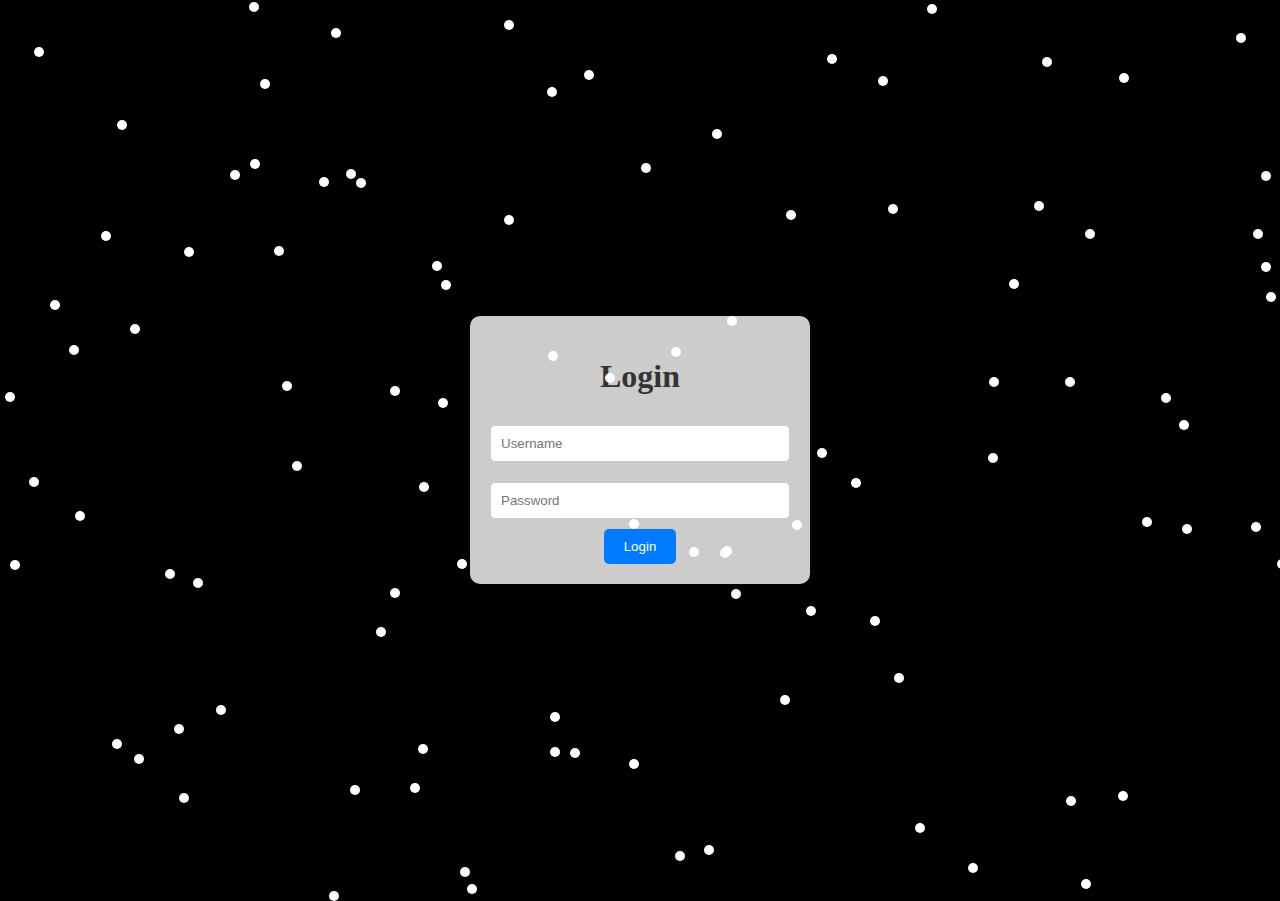
<file: index.html>
﻿<!doctype html>
<html>

<head>
	<meta charset="utf-8">
	<meta name="viewport"
		content="width=device-width,initial-scale=1,minimum-scale=1,maximum-scale=1,user-scalable=no" />
	<meta http-equiv="X-UA-Compatible" content="IE=edge, chrome=1" />
	<title>广西旅游景点评论可视化大屏</title>
	<link rel="stylesheet" href="layui/css/layui.css">
	<link rel="stylesheet" href="css/style.css">
	<script type="text/javascript" src="js/jquery-2.2.4.min.js"></script>
	<script src="js/echarts.min.js"></script>
	<script src="js/wordcount.min.js"></script>
	<!-- 引入广西地图 -->
	<script type="text/javascript" src="js/guangxi.js"></script>
	<script type="text/javascript" src="js/jsTool.js"></script>
	<script type="text/javascript" src="layui/layui.js"></script>
	<script src="js/js.cookie.min.js"></script>
	<style>
		.head {
			grid-template-columns: 1fr 5fr 1fr;
			background-image: url(./images/4.png);
			background-size: 100%;
			background-repeat: no-repeat; 
		}
	</style>
	<script>
		function delay() {
			return new Promise(resolve => setTimeout(resolve, ms));
		}
		// 第一个 script 标签内的代码
		async function fetchData(fun) {
			try {
				// localStorage读取 access_token
				var access_token = localStorage.getItem('access_token');
				// 如果没有access_token则跳转到登录页面
				if (access_token == null) {
					// 页面变为空白
					document.body.innerHTML = '';
					window.location.href = 'login.html';
					return; // 在跳转后终止函数执行
				}

				const res = await ajaxPromise('/protected', {}, 'POST', { 'Authorization': 'Bearer ' + access_token });
				console.log(res);
				document.querySelector('#outLogin').innerHTML = res.logged_in_as;

				// 创建退出按钮
				const logoutButton = document.createElement('i');
				logoutButton.title = '退出';
				logoutButton.className = 'layui-icon layui-icon-logout';
				// 鼠标悬停 更改鼠标样式
				logoutButton.style.cursor = 'pointer';
				logoutButton.style.display = 'block';
				logoutButton.style.fontSize = '20px';
				// 鼠标悬停 更改颜色 红色
				logoutButton.onmouseover = () => {
					logoutButton.style.color = 'red';
				}
				// 鼠标移出 更改颜色 白色
				logoutButton.onmouseout = () => {
					logoutButton.style.color = 'white';
				}
				logoutButton.addEventListener('click', () => {
					if (!confirm('确定要退出吗？')) {
						return;
					}
					ajaxPromise('/logout', {}, 'POST', { 'Authorization': 'Bearer ' + access_token }).then((res) => {
						localStorage.removeItem('access_token'); // 清除本地存储的 access_token
						window.location.href = 'login.html'; // 跳转到登录页面
					}).catch((err) => {
						console.error(err);
					});
					// 在点击退出按钮时执行退出操作，比如清除登录信息等
					// 这里只是一个示例，你需要根据你的需求来实现退出功能
				});

				// 将退出按钮添加到页面中
				document.querySelector('#outLogin').appendChild(logoutButton);
				fun()
			} catch (err) {
				if (err?.responseJSON?.msg == void 0) {
					console.error(err);
					if (err?.status == 0) {
						// 页面变为空白
						document.body.innerHTML = '';
						// 重新跳转到登录页面
						window.location.href = 'login.html';
						return;
					}
					return;
				}
				// 页面变为空白
				document.body.innerHTML = '';
				console.error(err);
				localStorage.removeItem('access_token');
				// 重新跳转到登录页面
				window.location.href = 'login.html';
				alert(err?.responseJSON?.msg);
			}
		}
	</script>
</head>

<body>
	<div class="head">
		<div class="no-bg"></div>
		<div class="no-bg">
			<h1>广西旅游景点评论可视化</h1>
		</div>
		<div class="head_left no-bg">
			<div class="time" id="showTime">2099/9/29 19:00:00</div>
			<div id="outLogin" style="font-size: 14px;"></div>
		</div>
	</div>
	<div class="wrapper">
		<div class="container-fluid">
			<div class="row fill-h">
				<div class="col-lg-3 fill-h">
					<div class="xpanel-wrapper xpanel-wrapper-1-2">
						<div class="xpanel no-padding no-bg">
							<!-- <div class="tit">模块标题</div> -->
							<div class="fill-h" id="id1"></div>
							<div class="fill-h" id="id2"></div>
							<div id="switch">
								<div class="layui-form">
									<input type="checkbox" name="agreement" title="好评|差评" lay-skin="switch"
										lay-filter="word-checkbox-filter" checked>
								</div>
							</div>
						</div>
					</div>
					<div class="xpanel-wrapper xpanel-wrapper-1-2">
						<div class="xpanel no-padding no-bg">
							<div class="fill-h" id="id_tmp">
							
								
							</div>
						</div>
					</div>
				</div>
				<div class="col-lg-6 fill-h">
					<div class="xpanel-wrapper xpanel-wrapper-3-2 mapc">
						<div class="xpanel no-padding no-bg">
							<div class="fill-h" id="id3"></div>
						</div>
					</div>
					<div class="xpanel-wrapper xpanel-wrapper-3-1">
						<div class="xpanel no-padding no-bg">
							<div class="fill-h" id="time_line"></div>
							<div id="divchoic" style="color: white;">
								<div class="layui-form ">
									<select lay-filter="timeline-select-filter">
										<option value="y">年</option>
										<option value="m">月</option>
										<option value="w">周</option>
										<option value="d">天</option>
									</select>
								</div>
							</div>
						</div>
					</div>
				</div>
				<div class="col-lg-3 fill-h">
					<div class="xpanel-wrapper xpanel-wrapper-2-3">
						<div class="xpanel">
							<div class="fill-h" id="id4"></div>
						</div>
					</div>
					<div class="xpanel-wrapper xpanel-wrapper-2-3">
						<div class="xpanel">
							<div class="fill-h" id="id5"></div>
						</div>
					</div>
					<div class="xpanel-wrapper xpanel-wrapper-2-3">
						<div class="xpanel">
							<div class="fill-h" id="id6"></div>
						</div>
					</div>
				</div>
			</div>
		</div>
	</div>
	<script>


		var t = null;
		t = setTimeout(time, 1000);//開始运行
		function time() {
			clearTimeout(t);//清除定时器
			dt = new Date();
			var y = dt.getFullYear();
			var mt = dt.getMonth() + 1;
			var day = dt.getDate();
			var h = dt.getHours();//获取时
			var m = dt.getMinutes();//获取分
			var s = dt.getSeconds();//获取秒
			document.getElementById("showTime").innerHTML = y + "/" + addZero(mt) + "/" + addZero(day) + " " + addZero(h) + ":" + addZero(m) + ":" + addZero(s) + "";
			t = setTimeout(time, 1000); //设定定时器，循环运行     
		}

		const main = () => {
			layui.use(() => {
				var form = layui.form;
				var layer = layui.layer;
				// select 事件
				form.on('select(timeline-select-filter)', function (data) {
					var elem = data.elem; // 获得 select 原始 DOM 对象
					var value = data.value; // 获得被选中的值
					// 过期时间   1/24 为 1小时 ....
					Cookies.set('choic_cookie', value, { expires: 1 });
					getTimeLine();
				});
				// checkbox 事件
				form.on('switch(word-checkbox-filter)', function (data) {
					var elem = data.elem; // 获得 select 原始 DOM 对象
					var value = data.value; // 获得被选中的值
					var checked = data.elem.checked;
					console.log(checked);


					if (checked) {
						$('#id1').show();
						$('#id2').hide();
						let chartInstance = $('#id1').attr('_echarts_instance_')
						echarts.getInstanceById(chartInstance).resize()
					} else {
						$('#id1').hide();
						$('#id2').show();
						let chartInstance = $('#id2').attr('_echarts_instance_')
						echarts.getInstanceById(chartInstance).resize()
					}
				});
				// 获取 choic_cookie 的值
				var choic_cookie = Cookies.get('choic_cookie');
				var switchWord_cookie = Cookies.get('switchWord_cookie');
				if (choic_cookie == void 0) {
					choic_cookie = 'y';
				}
				// 设置 select 的选中项为 choic_cookie 的值
				$('select[lay-filter="timeline-select-filter"]').val(choic_cookie);
				// 使用 layui 的 form.render() 方法重新渲染表单
				layui.form.render('select');
				// goodOrbad
				// 设置隐藏
				$('#switch').hide();
				$('#divchoic').hide();

				$('#id2').hide();
				// 当移入到 id1 时显示 移出时隐藏 淡入淡出 并且 悬浮在switch不要隐藏

				// 当鼠标移入 #id1 或 #switch 时不隐藏 #switch 元素
				$('#id1,#id2, #switch').on('mouseover', () => {
					$('#switch').stop().fadeIn(500);
				});

				// 当鼠标移出 #id1 或 #switch 时隐藏 #switch 元素
				$('#id1,#id2, #switch').on('mouseout', () => {
					$('#switch').stop().fadeOut(500);
				});

				// 当鼠标移入 #time_line 或 #divchoic 时不隐藏 #divchoic 元素
				$('#time_line, #divchoic').on('mouseover', () => {
					$('#divchoic').stop().fadeIn(500);
				});

				// 当鼠标移出 #time_line 或 #divchoic 时隐藏 #divchoic 元素
				$('#time_line, #divchoic').on('mouseout', () => {
					$('#divchoic').stop().fadeOut(500);
				});






				// // 创建图表管理器实例
				// const chartManager = new ChartManager();

				// 获取词频统计数据
				const getMaplist = async () => {
					let elementStr = 'id3';

					let tmp_lay = createLoadingOverlay(elementStr);
					let loadingOverlay = tmp_lay[0], funResize = tmp_lay[1]
					ajaxPromise('/getCommentCount', {}, 'POST')
						.then((datas) => {
							// console.log(datas);
							guangxiMap(elementStr, datas);
						})
						.catch((err) => {
							console.error(err);
						}).finally(() => {
							removeLoadingOverlay(loadingOverlay, funResize);
						})
				}
				getMaplist();

				const guangxiMap = (elementStr, datas) => {
					// 注册地图
					echarts.registerMap('guangxi', {});

					let guangxiCharts = echarts.init(document.getElementById(elementStr));
					chartManager.addChart(guangxiCharts);

					// 配置图表
					let option = {
						title: {
							text: '广西地图',
							// subtext: '广西地图示例',
							textStyle: {
								color: 'white' // 设置标题颜色为白色
							},
							left: 'center'
						},
						roam: true, // 启用缩放和拖拽功能
						tooltip: {
							trigger: 'item'
						},
						grid: { // 设置地图的默认大小
							width: '10%', // 地图宽度占父容器宽度的百分比
							height: '80%', // 地图高度占父容器高度的百分比
							left: '10%', // 地图相对于父容器左边距的百分比
							top: '10%' // 地图相对于父容器顶部边距的百分比
						},
						visualMap: {
							min: 0,
							max: 50000,
							left: 'left',
							top: 'bottom',
							// text: ['高', '低'], // 文本，默认为数值文本
							textStyle: {
								color: 'white' // 设置图例颜色为白色
							},
							calculable: true
						},
						series: [
							{
								name: '广西',
								type: 'map',
								mapType: 'guangxi', // 自定义扩展图表类型
								label: {
									"show": true,
									"margin": 8
								},
								map: "广西",
								data: datas,
								// 自定义名称映射
								nameMap: {
									// '城市名': '显示的名称'
								}
							}
						]
					};

					// 使用刚指定的配置项和数据显示图表。
					guangxiCharts.setOption(option);
					// 移除事件
					guangxiCharts.off('click');

					// 点击事件
					guangxiCharts.on('click', (params) => {
						// console.log(`点击了【${params.name}】`)
						// 从新窗口打开indexCity.html
						window.open(`indexCity.html?city=${params.name}`, '_blank');
					})
				}
				// guangxiMap("id3",[])

				// 获取词云图数据 
				const getWordCloud = async (num, city = void 0) => {

					let elementStr1 = 'id1';
					let elementStr2 = 'id2';
					let tmp_lay1 = createLoadingOverlay(elementStr1);
					let tmp_lay2 = createLoadingOverlay(elementStr2);
					let loadingOverlay1 = tmp_lay1[0], funResize1 = tmp_lay1[1]
					let loadingOverlay2 = tmp_lay2[0], funResize2 = tmp_lay2[1]
					let params = {
						'maxNum': num,
						'city': city
					}
					params = delete_params(params);
					ajaxPromise('/getWordCloud', params, 'POST').then((datas) => {

						// console.log(datas);
						let image_base64 = datas['img']
						// 创建图片
						let maskImage = new Image()
						maskImage.src = image_base64
						// 在图片加载完成后执行后续操作
						maskImage.onload = () => {
							// 获取xpanel的宽高
							let xpanel = document.getElementsByClassName('xpanel-wrapper-1-2')[0];
							let xpanelWidth = xpanel.offsetWidth;
							let xpanelHeight = xpanel.offsetHeight;
							// console.log(xpanelWidth, xpanelHeight);

							// 设置图片宽高
							maskImage.width = xpanelWidth;
							maskImage.height = xpanelHeight;

							// 打印图片像素
							// console.log(maskImage.width, maskImage.height);


							// 执行 wordCloud 函数
							draw_wordCloud('好评词云图', elementStr1, datas['good'], maskImage);
							draw_wordCloud('差评词云图', elementStr2, datas['bad'], maskImage);
						}
					}).catch((err) => {
						console.error(err);
					}).finally(() => {
						removeLoadingOverlay(loadingOverlay1, funResize1);
						removeLoadingOverlay(loadingOverlay2, funResize2);
					});
				}
				getWordCloud(100);


				// 绘制多列柱状图
				const getBar = async (city) => {
					let elementStr = 'id4';
					let tmp_lay = createLoadingOverlay(elementStr);
					let loadingOverlay = tmp_lay[0], funResize = tmp_lay[1]
					let params = {
						'city': city
					}
					params = delete_params(params);
					ajaxPromise('/getScores', params, 'POST').then((res) => {
						// console.log(res);
						draw_bar('广西旅游景点分数', elementStr, res['dimensions'], res['sources']);
					}).catch((err) => {
						console.error(err);
					}).finally(() => {
						removeLoadingOverlay(loadingOverlay, funResize);
					});
				}
				getBar()

				// 获取饼图数据
				const getPie = async (city = null) => {
					let elementStr = 'id5';

					let tmp_lay = createLoadingOverlay(elementStr);
					let loadingOverlay = tmp_lay[0], funResize = tmp_lay[1]
					let params = {
						'city': city
					}
					params = delete_params(params);
					ajaxPromise('/getPie_sentiment', params, 'POST').then((res) => {
						// console.log(res);
						draw_pie('广西旅游景点情感分布', elementStr, res);
					}).catch((err) => {
						console.error(err);
					}).finally(() => {
						removeLoadingOverlay(loadingOverlay, funResize);
					});
				}
				getPie()




				// 关系图
				const getRelation = async (city = null, num = 9) => {
					let elementStr = 'id6';

					let tmp_lay = createLoadingOverlay(elementStr);
					let loadingOverlay = tmp_lay[0], funResize = tmp_lay[1]
					let params = {
						'city': city,
						'num': num
					}
					params = delete_params(params);
					ajaxPromise('/getRelation', params, 'POST').then((res) => {
						// console.log(res);
						draw_relation('广西旅游景点评论关系图', elementStr, res, num);
					}).catch((err) => {
						console.error(err);
					}).finally(() => {
						removeLoadingOverlay(loadingOverlay, funResize);
					});
				}
				getRelation()

				// 时间序列图
				const getTimeLine = async (city = null) => {
					let period = $('select[lay-filter="timeline-select-filter"]').val();
					let elementStr = 'time_line';
					$('#' + elementStr).empty();
					// 清除属性  除了 class 和id 不清除
					$('#' + elementStr).removeAttr('style').removeAttr('_echarts_instance_');

					let tmp_lay = createLoadingOverlay(elementStr);
					let loadingOverlay = tmp_lay[0], funResize = tmp_lay[1]
					let params = {
						'city': city,
						'period': period // y:年 m:月 w:周 d:日
					}
					params = delete_params(params);
					ajaxPromise('/getTimeLine', params, 'POST').then((res) => {
						// console.log(res);
						draw_timeLine('广西旅游景点评论时间序列图', elementStr, res, period);
					}).catch((err) => {
						console.error(err);
					}).finally(() => {
						removeLoadingOverlay(loadingOverlay, funResize);
					});
				}
				getTimeLine()

				// 正负面柱形图
				const getBarSentiment = async (city = null) => {
					let elementStr = 'id_tmp';

					let tmp_lay = createLoadingOverlay(elementStr);
					let loadingOverlay = tmp_lay[0], funResize = tmp_lay[1]
					let params = {
						'city': city
					}
					params = delete_params(params);
					ajaxPromise('/getBarSentiment', params, 'POST').then((res) => {
						// console.log(res);
						draw_barSentiment('广西旅游景点评论正负面柱形图', elementStr, res);
					}).catch((err) => {
						console.error(err);
					}).finally(() => {
						removeLoadingOverlay(loadingOverlay, funResize);
					});
				}
				getBarSentiment() 

				
			});


		}





		// 调用fetchData函数来执行异步操作
		fetchData(main);


		$(() => {
			$(window).load(() => {




			});
		})




		function getTest() {
			$.ajax({
				type: 'GET',
				url: urlTitle + '/testGet',
				dataType: 'json',
				data: { 'name': 'get' },
				success: function (res) {
					console.log(res)
				},
				error: function (err) {
					console.log('error\n' + err)
				}
			})
		}
		// getTest()
	</script>
</body>

</html>
</file>
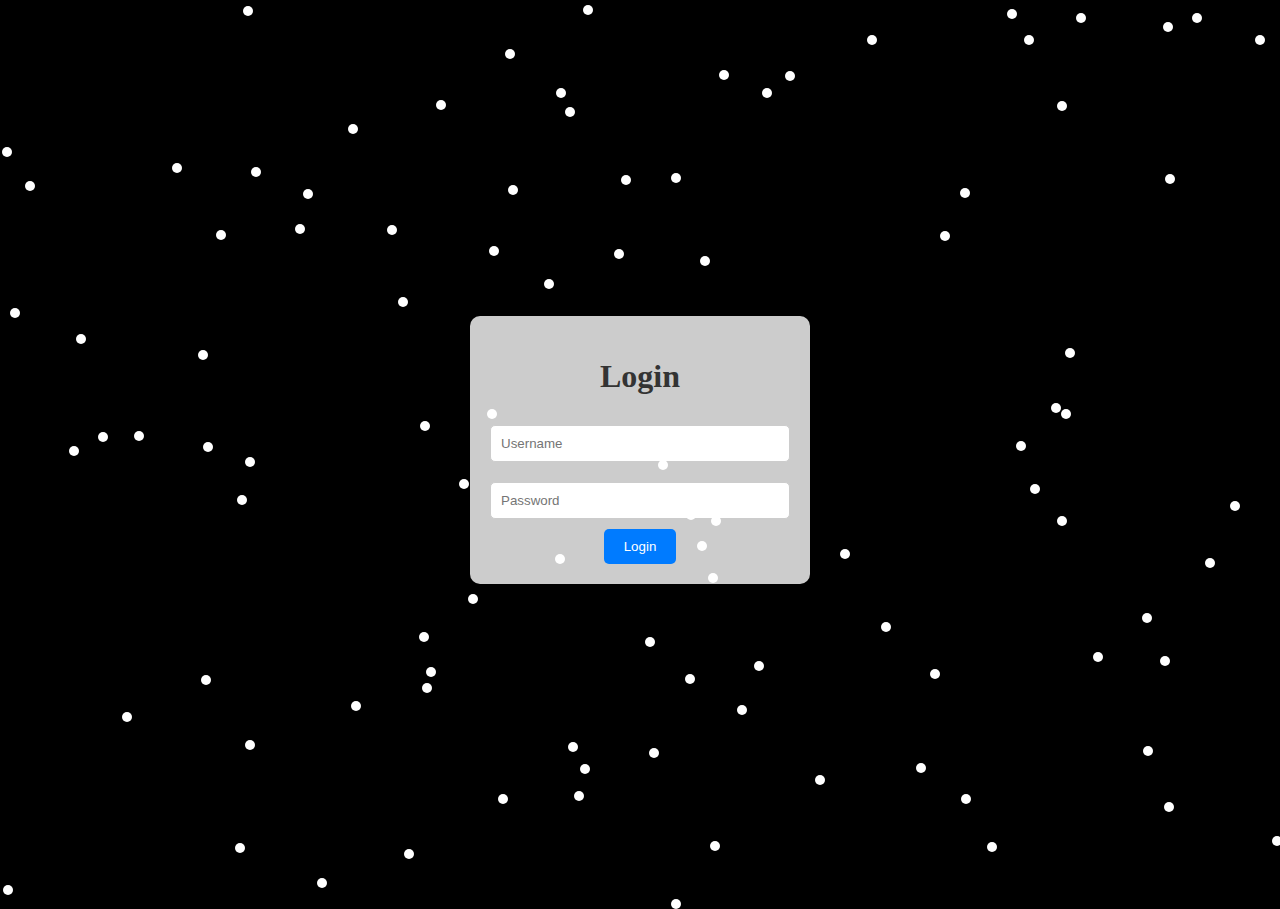
<file: indexCity.html>
﻿<!doctype html>
<html>

<head>
	<meta charset="utf-8">
	<meta name="viewport"
		content="width=device-width,initial-scale=1,minimum-scale=1,maximum-scale=1,user-scalable=no" />
	<meta http-equiv="X-UA-Compatible" content="IE=edge, chrome=1" />
	<title></title>
	<link rel="stylesheet" href="layui/css/layui.css">
	<link rel="stylesheet" href="css/style.css">
	<script type="text/javascript" src="js/jquery-2.2.4.min.js"></script>
	<script src="js/echarts.min.js"></script>
	<script src="js/wordcount.min.js"></script>
	<!-- 引入广西地图 -->
	<script type="text/javascript" src="js/guangxi.js"></script>
	<script type="text/javascript" src="js/jsTool.js"></script>
	<script type="text/javascript" src="layui/layui.js"></script>
	<script src="js/js.cookie.min.js"></script>
	<style>
		.head {
			/* display: grid; */
			grid-template-columns: 1fr 5fr 1fr;
			background-image: url(./images/2.png);
			background-size: 100%;
			background-repeat: no-repeat; 
		}
	</style>
</head>

<body>
	<div class="head">
		<div class="no-bg"></div>
		<div class="no-bg">
			<h1>XXX旅游景点评论可视化</h1>
		</div>
		<div class="head_left no-bg">
			<div class="time" id="showTime">2099/9/29 19:00:00</div>
			<div id="outLogin" style="font-size: 14px;"></div>
		</div>
	</div>
	<div class="wrapper">
		<div class="container-fluid">
			<div class="row fill-h">
				<div class="col-lg-3 fill-h">
					<div class="xpanel-wrapper xpanel-wrapper-1-2">
						<div class="xpanel no-padding no-bg">
							<!-- <div class="tit">模块标题</div> -->
							<div class="fill-h" id="id1"></div>
							<div class="fill-h" id="id2"></div>
							<div id="switch">
								<div class="layui-form">
									<input type="checkbox" name="agreement" title="好评|差评" lay-skin="switch"
										lay-filter="word-checkbox-filter" checked>
								</div>
							</div>
						</div>
					</div>
					<div class="xpanel-wrapper xpanel-wrapper-1-2">
						<div class="xpanel no-padding no-bg">
							<div class="fill-h" id="id_tmp">

							</div>
						</div>
					</div>
				</div>
				<div class="col-lg-6 fill-h ">
					<div class="xpanel-wrapper xpanel-wrapper-3-2">
						<div style="display: grid; grid-template-columns: 5fr 2.3fr;gap: 20px;height: 100%;"
							class="mapc">

							<div class="xpanel no-padding no-bg">
								<div class="fill-h" id="hot_word"></div>
							</div>
							<div class="xpanel no-padding no-bg" style="overflow: hidden;">
								<div class="fill-h" id="idpx">

									<div class="yqlist">
										<ul class="clearfix">
											<li>
												<div class="yq"></div>
												<span></span>
											</li>
											<li>
												<div class="yq"></div>
												<span></span>
											</li>
											<li>
												<div class="yq"></div>
												<span></span>
											</li>
											<li>
												<div class="yq"></div>
												<span></span>
											</li>
											<li>
												<div class="yq"></div>
												<span></span>
											</li>
											<li>
												<div class="yq"></div>
												<span></span>
											</li>
										</ul>
									</div>


								</div>
							</div>
						</div>
					</div>
					<div class="xpanel-wrapper xpanel-wrapper-3-1">
						<div class="xpanel no-padding no-bg">
							<div class="fill-h" id="time_line"></div>
							<div id="divchoic" style="color: white;">
								<div class="layui-form ">
									<select lay-filter="timeline-select-filter">
										<option value="y">年</option>
										<option value="m">月</option>
										<option value="w">周</option>
										<option value="d">天</option>
									</select>
								</div>
							</div>
						</div>
					</div>
				</div>
				<div class="col-lg-3 fill-h">
					<div class="xpanel-wrapper xpanel-wrapper-2-3">
						<div class="xpanel">
							<div class="fill-h" id="id4"></div>
						</div>
					</div>
					<div class="xpanel-wrapper xpanel-wrapper-2-3">
						<div class="xpanel">
							<div class="fill-h" id="id5"></div>
						</div>
					</div>
					<div class="xpanel-wrapper xpanel-wrapper-2-3">
						<div class="xpanel">
							<div class="fill-h" id="id6"></div>
						</div>
					</div>
				</div>
			</div>
		</div>
	</div>

	<script>
		checkCity = async () => {
			// let isCity = false;
			p_city = getUrlParameter('city');

			if (localStorage.getItem('access_token') == null) {
				// 页面变为空白
				document.body.innerHTML = '';
				window.location.href = 'login.html';
				return await false;
			}
			if (p_city === null || p_city === void 0 || p_city.trim() === '') {
				return await false;
			} else {
				let h1Title = $('div.head h1').text().replace('XXX', p_city)
				$('div.head h1').text(h1Title)
				$('title').text(h1Title);
			}
			return await true;
		}
		var p_city = ''
		function delay(ms) {

			return new Promise(resolve => setTimeout(resolve, ms));
		}
		// 第一个 script 标签内的代码
		async function fetchData(fun) {
			try {
				// localStorage读取 access_token
				var access_token = localStorage.getItem('access_token');
				// 如果没有access_token则跳转到登录页面
				if (access_token == null) {
					// 页面变为空白
					document.body.innerHTML = '';
					window.location.href = 'login.html';
					return; // 在跳转后终止函数执行
				}

				const res = await ajaxPromise('/protected', {}, 'POST', { 'Authorization': 'Bearer ' + access_token });
				console.log(res);
				document.querySelector('#outLogin').innerHTML = res.logged_in_as;

				// 创建退出按钮
				const logoutButton = document.createElement('i');
				logoutButton.title = '退出';
				logoutButton.className = 'layui-icon layui-icon-logout';
				// 鼠标悬停 更改鼠标样式
				logoutButton.style.cursor = 'pointer';
				logoutButton.style.display = 'block';
				logoutButton.style.fontSize = '20px';
				// 鼠标悬停 更改颜色 红色
				logoutButton.onmouseover = () => {
					logoutButton.style.color = 'red';
				}
				// 鼠标移出 更改颜色 白色
				logoutButton.onmouseout = () => {
					logoutButton.style.color = 'white';
				}
				logoutButton.addEventListener('click', () => {
					if (!confirm('确定要退出吗？')) {
						return;
					}
					ajaxPromise('/logout', {}, 'POST', { 'Authorization': 'Bearer ' + access_token }).then((res) => {
						localStorage.removeItem('access_token'); // 清除本地存储的 access_token
						window.location.href = 'login.html'; // 跳转到登录页面
					}).catch((err) => {
						console.error(err);
					});
					// 在点击退出按钮时执行退出操作，比如清除登录信息等
					// 这里只是一个示例，你需要根据你的需求来实现退出功能
				});

				// 将退出按钮添加到页面中
				document.querySelector('#outLogin').appendChild(logoutButton);
				fun()
			} catch (err) {
				if (err?.responseJSON?.msg == void 0) {
					console.error(err);
					if (err?.status == 0) {
						// 页面变为空白
						document.body.innerHTML = '';
						// 重新跳转到登录页面
						window.location.href = 'login.html';
						return;
					}
					return;
				}
				// 页面变为空白
				document.body.innerHTML = '';
				console.error(err);
				localStorage.removeItem('access_token');
				// 重新跳转到登录页面
				window.location.href = 'login.html';
				alert(err?.responseJSON?.msg);
			}
		}
	</script>


	<script>




		$(() => {
			window.onload = () => {



				var t = null;
				t = setTimeout(time, 1000);//開始运行
				function time() {
					clearTimeout(t);//清除定时器
					dt = new Date();
					var y = dt.getFullYear();
					var mt = dt.getMonth() + 1;
					var day = dt.getDate();
					var h = dt.getHours();//获取时
					var m = dt.getMinutes();//获取分
					var s = dt.getSeconds();//获取秒
					document.getElementById("showTime").innerHTML = y + "/" + addZero(mt) + "/" + addZero(day) + " " + addZero(h) + ":" + addZero(m) + ":" + addZero(s) + "";
					t = setTimeout(time, 1000); //设定定时器，循环运行     
				}

				const random_yqlist = () => {
					// 生成随机数 并添加到页面
					let yqlist = document.querySelector('.yqlist');
					let yq = yqlist.querySelectorAll('.yq');
					let span = yqlist.querySelectorAll('span');
					for (let i = 0; i < yq.length; i++) {
						let num = Math.floor(Math.random() * 1000);
						yq[i].innerText = num;
					}

				}
				// 定义一个定时器
				const yqlist_timer = setInterval(random_yqlist, Math.floor(Math.random() * (500 - 200 + 1)));
				// 清除定时器
				const clear_yqlist_timer = () => {
					clearInterval(yqlist_timer);
				}

				const main = () => {
					layui.use(() => {
						var form = layui.form;
						var layer = layui.layer;
						// select 事件
						form.on('select(timeline-select-filter)', function (data) {
							var elem = data.elem; // 获得 select 原始 DOM 对象
							var value = data.value; // 获得被选中的值
							// 过期时间   1/24 为 1小时 ....
							Cookies.set('choic_cookie', value, { expires: 1 });
							getTimeLine(p_city);
						});
						// checkbox 事件
						form.on('switch(word-checkbox-filter)', function (data) {
							var elem = data.elem; // 获得 select 原始 DOM 对象
							var value = data.value; // 获得被选中的值
							var checked = data.elem.checked;
							console.log(checked);


							if (checked) {
								$('#id1').show();
								$('#id2').hide();
								let chartInstance = $('#id1').attr('_echarts_instance_')
								echarts.getInstanceById(chartInstance).resize()
							} else {
								$('#id1').hide();
								$('#id2').show();
								let chartInstance = $('#id2').attr('_echarts_instance_')
								echarts.getInstanceById(chartInstance).resize()
							}
						});
						// 获取 choic_cookie 的值
						var choic_cookie = Cookies.get('choic_cookie');
						var switchWord_cookie = Cookies.get('switchWord_cookie');
						if (choic_cookie == void 0) {
							choic_cookie = 'y';
						}
						// 设置 select 的选中项为 choic_cookie 的值
						$('select[lay-filter="timeline-select-filter"]').val(choic_cookie);
						// 使用 layui 的 form.render() 方法重新渲染表单
						layui.form.render('select');
						// goodOrbad
						// 设置隐藏
						$('#switch').hide();
						$('#divchoic').hide();

						$('#id2').hide();
						// 当移入到 id1 时显示 移出时隐藏 淡入淡出 并且 悬浮在switch不要隐藏

						// 当鼠标移入 #id1 或 #switch 时不隐藏 #switch 元素
						$('#id1,#id2, #switch').on('mouseover', () => {
							$('#switch').stop().fadeIn(500);
						});

						// 当鼠标移出 #id1 或 #switch 时隐藏 #switch 元素
						$('#id1,#id2, #switch').on('mouseout', () => {
							$('#switch').stop().fadeOut(500);
						});

						// 当鼠标移入 #time_line 或 #divchoic 时不隐藏 #divchoic 元素
						$('#time_line, #divchoic').on('mouseover', () => {
							$('#divchoic').stop().fadeIn(500);
						});

						// 当鼠标移出 #time_line 或 #divchoic 时隐藏 #divchoic 元素
						$('#time_line, #divchoic').on('mouseout', () => {
							$('#divchoic').stop().fadeOut(500);
						});

						// 创建图表管理器实例
						const chartManager = new ChartManager();

						// 获取词云图数据 
						const getWordCloud = async (num, city = void 0) => {

							let elementStr1 = 'id1';
							let elementStr2 = 'id2';
							let tmp_lay1 = createLoadingOverlay(elementStr1);
							let tmp_lay2 = createLoadingOverlay(elementStr2);
							let loadingOverlay1 = tmp_lay1[0], funResize1 = tmp_lay1[1]
							let loadingOverlay2 = tmp_lay2[0], funResize2 = tmp_lay2[1]
							let params = {
								'maxNum': num,
								'city': city
							}
							params = delete_params(params);
							ajaxPromise('/getWordCloud', params, 'POST').then((datas) => {

								// console.log(datas);
								let image_base64 = datas['img']
								// 创建图片
								let maskImage = new Image()
								maskImage.src = image_base64
								// 在图片加载完成后执行后续操作
								maskImage.onload = () => {
									// 获取xpanel的宽高
									let xpanel = document.getElementsByClassName('xpanel-wrapper-1-2')[0];
									let xpanelWidth = xpanel.offsetWidth;
									let xpanelHeight = xpanel.offsetHeight;
									// console.log(xpanelWidth, xpanelHeight);

									// 设置图片宽高
									maskImage.width = xpanelWidth;
									maskImage.height = xpanelHeight;

									// 打印图片像素
									// console.log(maskImage.width, maskImage.height);


									// 执行 wordCloud 函数
									draw_wordCloud('好评词云图', elementStr1, datas['good'], maskImage);
									draw_wordCloud('差评词云图', elementStr2, datas['bad'], maskImage);
								}
							}).catch((err) => {
								console.error(err);
							}).finally(() => {
								removeLoadingOverlay(loadingOverlay1, funResize1);
								removeLoadingOverlay(loadingOverlay2, funResize2);
							});
						}
						getWordCloud(100, p_city);


						// 绘制多列柱状图
						const getBar = async (city) => {
							let elementStr = 'id4';
							let tmp_lay = createLoadingOverlay(elementStr);
							let loadingOverlay = tmp_lay[0], funResize = tmp_lay[1]
							let params = {
								'city': city
							}
							params = delete_params(params);
							ajaxPromise('/getScores', params, 'POST').then((res) => {
								// console.log(res);
								draw_bar(city + '旅游景点分数', elementStr, res['dimensions'], res['sources']);
							}).catch((err) => {
								console.error(err);
							}).finally(() => {
								removeLoadingOverlay(loadingOverlay, funResize);
							});
						}
						getBar(p_city)

						// 获取饼图数据
						const getPie = async (city = null) => {
							let elementStr = 'id5';

							let tmp_lay = createLoadingOverlay(elementStr);
							let loadingOverlay = tmp_lay[0], funResize = tmp_lay[1]
							let params = {
								'city': city
							}
							params = delete_params(params);
							ajaxPromise('/getPie_sentiment', params, 'POST').then((res) => {
								// console.log(res);
								draw_pie(city + '旅游景点情感分布', elementStr, res);
							}).catch((err) => {
								console.error(err);
							}).finally(() => {
								removeLoadingOverlay(loadingOverlay, funResize);
							});
						}
						getPie(p_city)




						// 关系图
						const getRelation = async (city = null, num = 9) => {
							let elementStr = 'id6';

							let tmp_lay = createLoadingOverlay(elementStr);
							let loadingOverlay = tmp_lay[0], funResize = tmp_lay[1]
							let params = {
								'city': city,
								'num': num
							}
							params = delete_params(params);
							ajaxPromise('/getRelation', params, 'POST').then((res) => {
								// console.log(res);
								draw_relation(city + '旅游景点评论关系图', elementStr, res, num);
							}).catch((err) => {
								console.error(err);
							}).finally(() => {
								removeLoadingOverlay(loadingOverlay, funResize);
							});
						}
						getRelation(p_city)

						// 时间序列图
						const getTimeLine = async (city = null) => {
							let period = $('select[lay-filter="timeline-select-filter"]').val();
							let elementStr = 'time_line';
							$('#' + elementStr).empty();
							// 清除属性  除了 class 和id 不清除
							$('#' + elementStr).removeAttr('style').removeAttr('_echarts_instance_');

							let tmp_lay = createLoadingOverlay(elementStr);
							let loadingOverlay = tmp_lay[0], funResize = tmp_lay[1]
							let params = {
								'city': city,
								'period': period // y:年 m:月 w:周 d:日
							}
							params = delete_params(params);
							ajaxPromise('/getTimeLine', params, 'POST').then((res) => {
								// console.log(res);
								draw_timeLine(city + '旅游景点评论时间序列图', elementStr, res, period);
							}).catch((err) => {
								console.error(err);
							}).finally(() => {
								removeLoadingOverlay(loadingOverlay, funResize);
							});
						}
						getTimeLine(p_city)

						// 正负面柱形图
						const getBarSentiment = async (city = null) => {
							let elementStr = 'id_tmp';

							let tmp_lay = createLoadingOverlay(elementStr);
							let loadingOverlay = tmp_lay[0], funResize = tmp_lay[1]
							let params = {
								'city': city
							}
							params = delete_params(params);
							ajaxPromise('/getBarSentiment', params, 'POST').then((res) => {
								// console.log(res);
								draw_barSentiment(city + '旅游景点评论正负面柱形图', elementStr, res);
							}).catch((err) => {
								console.error(err);
							}).finally(() => {
								removeLoadingOverlay(loadingOverlay, funResize);
							});
						}
						getBarSentiment(p_city)

						// 热词
						const getHotWord = async (city, num = 20) => {
							let elementStr = 'hot_word';
							let tmp_lay = createLoadingOverlay(elementStr);
							let loadingOverlay = tmp_lay[0], funResize = tmp_lay[1]
							let params = {
								'city': city,
								'num': num
							}
							params = delete_params(params);
							ajaxPromise('/getHotWord', params, 'POST').then((res) => {
								// console.log(res);
								draw_hotWord(city + '旅游景点评论TOP' + num + '热词', elementStr, res);
							}).catch((err) => {
								console.error(err);
							}).finally(() => {
								removeLoadingOverlay(loadingOverlay, funResize);
							});
						}
						getHotWord(p_city)

						const draw_hotWord = (title, elementStr, datas) => {
							// console.log(data);
							let chart = echarts.init(document.getElementById(elementStr));
							chartManager.addChart(chart);

							// 对数据按降序排序
							datas.sort((a, b) => a.value - b.value);
							let option = {
								title: {
									text: title,
									left: 'center',
									textStyle: {
										color: '#fff'
									}
								},
								xAxis: {
									type: 'value',
									axisLabel: {
										textStyle: {
											color: 'rgba(255,255,255,0.9)',
										}
									},
									axisLine: {
										lineStyle: {
											color: '#5E7B54'
										},
										show: false
									}
								},
								yAxis: {
									type: 'category',
									data: datas.map((item, index) => (datas.length - index) + ' ' + item.name),
									axisLabel: {
										textStyle: {
											color: 'rgba(255,255,255,0.9)'
										}
									},
								},
								series: [
									{
										type: 'bar',
										data: datas.map(item => item.value),
										label: {
											show: true
										},
										itemStyle: {
											// normal: {
											// 	color: '#73C0DE'
											// },
										}
									}
								]
							};

							chart.setOption(option);
						}

						// get yq 数据
						const getYq = async (city, num = 6) => {
							let elementStr = 'idpx';
							let params = {
								'city': city,
							}
							params = delete_params(params);
							ajaxPromise('/getSumCount', params, 'POST').then((res) => {
								// console.log(res);
								clear_yqlist_timer();
								let yq = document.querySelector('.yqlist').querySelectorAll('li');
								for (let i = 0; i < yq.length; i++) {
									yq[i].querySelector('.yq').innerText = res[i].value;
									yq[i].querySelector('span').innerText = res[i].name;
								}
							}).catch((err) => {
								console.error(err);
							});
						}
						getYq(p_city)

					});
				}

				checkCity().then((res) => {
					// let ms = res ? 0 : 2000;
					// delay(ms).then(() => {
					// 	fetchData(main);
					// })
					if (res) fetchData(main);
				})
			}
		}) 
	</script>
</body>

</html>
</file>
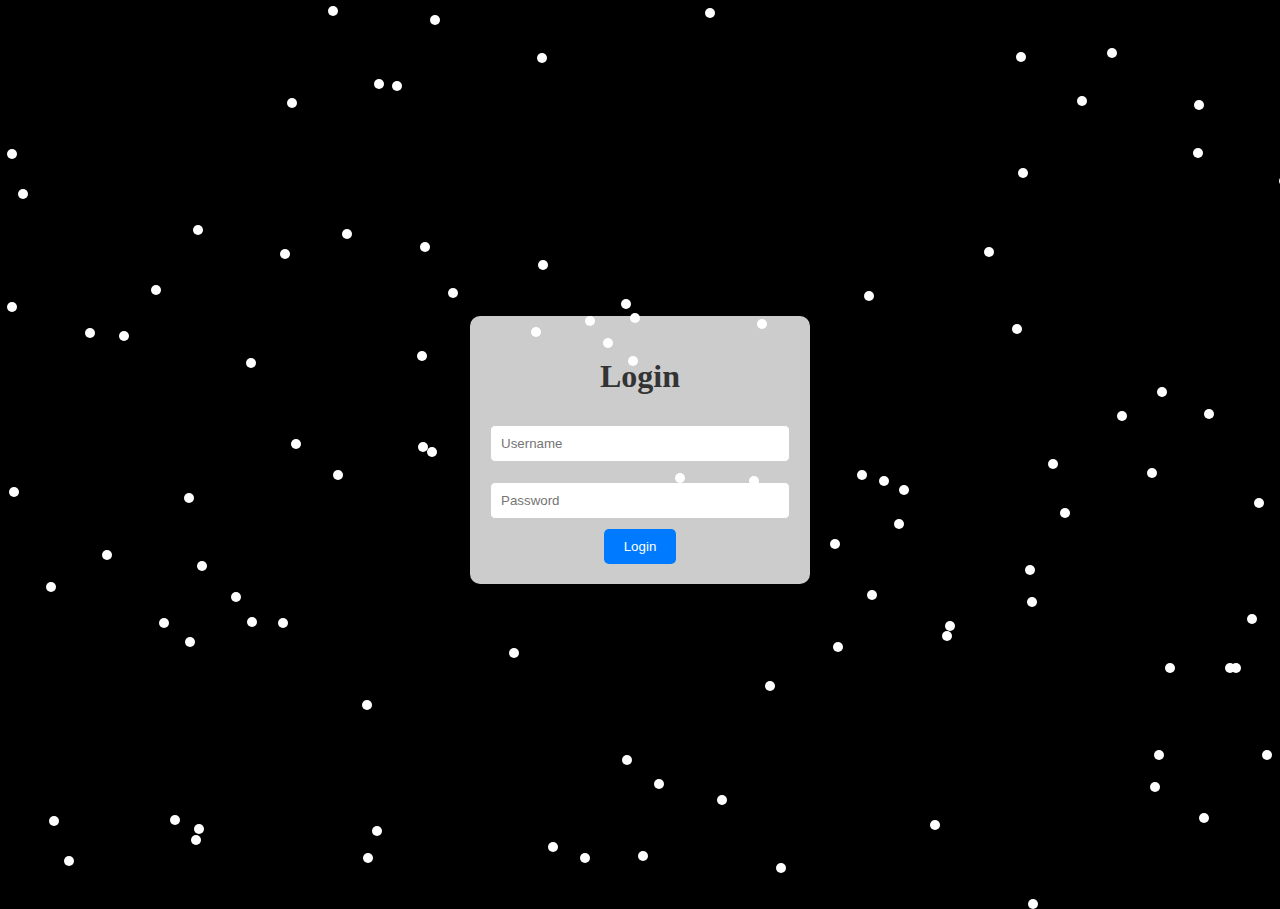
<file: login.html>
<!DOCTYPE html>
<html>

<head>
  <title>登录页</title>
  <style>
    body {
      background-color: black;
      overflow: hidden;
      display: flex;
      justify-content: center;
      align-items: center;
      height: 100vh;
      margin: 0;
      padding: 0;
    }

    .login-container {
      width: 300px;
      background-color: rgba(255, 255, 255, 0.8);
      padding: 20px;
      border-radius: 10px;
      box-shadow: 0 0 20px rgba(0, 0, 0, 0.1);
      text-align: center;
      position: relative;
    }

    h1 {
      color: #333;
      margin-bottom: 20px;
    }

    input[type="text"],
    input[type="password"] {
      width: 100%;
      padding: 10px;
      margin: 10px 0;
      border: 1px solid #ccc;
      border-radius: 5px;
      box-sizing: border-box;
    }

    input[type="submit"] {
      background-color: #007bff;
      color: #fff;
      border: none;
      border-radius: 5px;
      padding: 10px 20px;
      cursor: pointer;
      transition: background-color 0.3s ease;
    }

    input[type="submit"]:hover {
      background-color: #0056b3;
    }

    .loader-container {
      position: absolute;
      top: 50%;
      left: 50%;
      transform: translate(-50%, -50%);
      display: none;
    }

    .loader {
      border: 4px solid #f3f3f3;
      border-radius: 50%;
      border-top: 4px solid #3498db;
      width: 30px;
      height: 30px;
      animation: spin 1s linear infinite;
    }

    @keyframes spin {
      0% {
        transform: rotate(0deg);
      }

      100% {
        transform: rotate(360deg);
      }
    }

    .alert {
      position: absolute;
      /* top: calc(10% + 10px); */
      top: 10%;
      left: 50%;
      transform: translateX(-50%);
      padding: 20px;
      background-color: #333;
      color: white;
      border-radius: 10px;
      display: none;
      transition: top 1s ease;
      white-space: nowrap;
    }

    .alert.success {
      background-color: #4CAF50;
    }

    .alert.error {
      background-color: #f44336;
    }

    .alert.info {
      background-color: #007bff;
    }




    #earth {
      position: absolute;
      top: 50%;
      left: 50%;
      transform: translate(-50%, -50%);
      width: 200px;
      height: 200px;
      background-color: transparent;
      background-image: url('earth.png');
      background-size: cover;
      border-radius: 50%;
      animation: rotate 10s linear infinite;
    }

    @keyframes rotate {
      0% {
        transform: translate(-50%, -50%) rotate(0deg);
      }

      100% {
        transform: translate(-50%, -50%) rotate(360deg);
      }
    }

    .star {
      position: absolute;
      width: 10px;
      height: 10px;
      background-color: white;
      border-radius: 50%;
      animation: wave 2s linear infinite;
    }

    @keyframes wave {
      0% {
        opacity: 0;
        transform: scale(0);
      }

      30% {
        opacity: 1;
        transform: scale(1);
      }

      100% {
        opacity: 0;
        transform: scale(0);
      }
    }
  </style>
  <script type="text/javascript" src="js/jquery-2.2.4.min.js"></script>
  <script type="text/javascript" src="js/jsTool.js"></script>
</head>

<body>
  <div class="login-container">
    <h1>Login</h1>
    <form id="login-form" action="#">
      <input type="text" id="username" placeholder="Username">
      <br>
      <input type="password" id="password" placeholder="Password">
      <br>
      <input type="submit" value="Login" onclick="submitForm(this,event)">
      <div class="loader-container" id="loader-container">
        <div class="loader"></div>
      </div>
    </form>
  </div>

  <div class="alert" id="alert">
    Invalid username or password.
  </div>
  <script>
    for (let i = 0; i < 100; i++) {
      const star = document.createElement('div');
      star.className = 'star';
      star.style.top = Math.random() * 100 + '%';
      star.style.left = Math.random() * 100 + '%';
      star.style.animationDelay = Math.random() * 2 + 's'; // Random animation delay between 0 and 2 seconds
      document.body.appendChild(star);
    }


    function showLoader() {
      $('#loader-container').stop().fadeIn();
    }

    function hideLoader(msg, className) {
      $('#loader-container').stop().fadeOut(() => {
        $('#alert').html(msg).addClass(className).stop().fadeIn();
      });
    }

    function hideAlert(className, callback, timeout = 3000) {
      setTimeout(() => {
        $('#alert').stop().fadeOut(() => {
          $('#alert').removeClass(className);
          if (callback) {
            callback();
          }
        });
      }, timeout);
    }
    const submitForm = throttle((elm, event) => {
      // (elm, event) {
      event.preventDefault();
      // 设置为禁用状态
      showLoader();
      const username = document.getElementById('username').value.trim();
      const password = document.getElementById('password').value.trim();
      if (username === '') {
        hideLoader('用户名不能为空', 'info');
        hideAlert('info', () => { });
        return;
      } else if (password === '') {
        hideLoader('密码不能为空', 'info');
        hideAlert('info', () => { });
        return;
      }
      elm.disabled = true;
      // 设置鼠标样式
      elm.style.cursor = 'not-allowed';
      let params = {
        username: username,
        password: password
      }
      ajaxPromise('/login', params, 'POST').then((res) => {
        console.log(res);
        access_token = res?.access_token;
        if (access_token === undefined || access_token === null || access_token === '') {
          hideLoader('登录失败', 'error');
          hideAlert('error', () => { });
          return;
        }
        hideLoader('登录成功', 'success');
        // 保存token access_token
        localStorage.setItem('access_token', access_token);
        hideAlert('success', () => { window.location.href = './index.html'; }, 1111);
        elm.removeAttribute('disabled')
        elm.style.cursor = 'pointer';
      }).catch((err) => {
        // hideLoader(err.responseJSON.message, 'error');
        try {
          hideLoader(err.responseJSON.message, 'error');
        } catch (error) {
          console.log(error);
          hideLoader('登录失败 error!', 'error');
        }
        hideAlert('error', () => { });
        elm.removeAttribute('disabled')
        elm.style.cursor = 'pointer';
      }).finally(() => {
      })
    },2345)
  </script>
</body>

</html>
</file>
<file: layui/css/layui.css>
blockquote,body,button,dd,div,dl,dt,form,h1,h2,h3,h4,h5,h6,input,li,ol,p,pre,td,textarea,th,ul{margin:0;padding:0;-webkit-tap-highlight-color:rgba(0,0,0,0)}a:active,a:hover{outline:0}img{display:inline-block;border:none;vertical-align:middle}li{list-style:none}table{border-collapse:collapse;border-spacing:0}h1,h2,h3,h4{font-weight:700}h5,h6{font-weight:500;font-size:100%}button,input,select,textarea{font-size:100%}button,input,optgroup,option,select,textarea{font-family:inherit;font-size:inherit;font-style:inherit;font-weight:inherit;outline:0}pre{white-space:pre-wrap;white-space:-moz-pre-wrap;white-space:-pre-wrap;white-space:-o-pre-wrap;word-wrap:break-word}body{line-height:1.6;color:#333;color:rgba(0,0,0,.85);font:14px Helvetica Neue,Helvetica,PingFang SC,Tahoma,Arial,sans-serif}hr{height:0;line-height:0;margin:10px 0;padding:0;border:none;border-bottom:1px solid #eee;clear:both;overflow:hidden;background:0 0}a{color:#333;text-decoration:none}a:hover{color:#777}a cite{font-style:normal;*cursor:pointer}.layui-border-box,.layui-border-box *{box-sizing:border-box}.layui-box,.layui-box *{box-sizing:content-box}.layui-clear{clear:both;*zoom:1}.layui-clear:after{content:'\20';clear:both;*zoom:1;display:block;height:0}.layui-clear-space{word-spacing:-5px}.layui-inline{position:relative;display:inline-block;*display:inline;*zoom:1;vertical-align:middle}.layui-edge{position:relative;display:inline-block;vertical-align:middle;width:0;height:0;border-width:6px;border-style:dashed;border-color:transparent;overflow:hidden}.layui-edge-top{top:-4px;border-bottom-color:#999;border-bottom-style:solid}.layui-edge-right{border-left-color:#999;border-left-style:solid}.layui-edge-bottom{top:2px;border-top-color:#999;border-top-style:solid}.layui-edge-left{border-right-color:#999;border-right-style:solid}.layui-elip{text-overflow:ellipsis;overflow:hidden;white-space:nowrap}.layui-disabled,.layui-icon,.layui-unselect{-moz-user-select:none;-webkit-user-select:none;-ms-user-select:none}.layui-disabled,.layui-disabled:hover{color:#d2d2d2!important;cursor:not-allowed!important}.layui-circle{border-radius:100%}.layui-show{display:block!important}.layui-hide{display:none!important}.layui-show-v{visibility:visible!important}.layui-hide-v{visibility:hidden!important}@font-face{font-family:layui-icon;src:url(../font/iconfont.eot?v=282);src:url(../font/iconfont.eot?v=282#iefix) format('embedded-opentype'),url(../font/iconfont.woff2?v=282) format('woff2'),url(../font/iconfont.woff?v=282) format('woff'),url(../font/iconfont.ttf?v=282) format('truetype'),url(../font/iconfont.svg?v=282#layui-icon) format('svg')}.layui-icon{font-family:layui-icon!important;font-size:16px;font-style:normal;-webkit-font-smoothing:antialiased;-moz-osx-font-smoothing:grayscale}.layui-icon-leaf:before{content:"\e701"}.layui-icon-folder:before{content:"\eabe"}.layui-icon-folder-open:before{content:"\eac1"}.layui-icon-gitee:before{content:"\e69b"}.layui-icon-github:before{content:"\e6a7"}.layui-icon-disabled:before{content:"\e6cc"}.layui-icon-moon:before{content:"\e6c2"}.layui-icon-error:before{content:"\e693"}.layui-icon-success:before{content:"\e697"}.layui-icon-question:before{content:"\e699"}.layui-icon-lock:before{content:"\e69a"}.layui-icon-eye:before{content:"\e695"}.layui-icon-eye-invisible:before{content:"\e696"}.layui-icon-backspace:before{content:"\e694"}.layui-icon-tips-fill:before{content:"\eb2e"}.layui-icon-test:before{content:"\e692"}.layui-icon-clear:before{content:"\e788"}.layui-icon-heart-fill:before{content:"\e68f"}.layui-icon-light:before{content:"\e748"}.layui-icon-music:before{content:"\e690"}.layui-icon-time:before{content:"\e68d"}.layui-icon-ie:before{content:"\e7bb"}.layui-icon-firefox:before{content:"\e686"}.layui-icon-at:before{content:"\e687"}.layui-icon-bluetooth:before{content:"\e689"}.layui-icon-chrome:before{content:"\e68a"}.layui-icon-edge:before{content:"\e68b"}.layui-icon-heart:before{content:"\e68c"}.layui-icon-key:before{content:"\e683"}.layui-icon-android:before{content:"\e684"}.layui-icon-mike:before{content:"\e6dc"}.layui-icon-mute:before{content:"\e685"}.layui-icon-gift:before{content:"\e627"}.layui-icon-windows:before{content:"\e67f"}.layui-icon-ios:before{content:"\e680"}.layui-icon-logout:before{content:"\e682"}.layui-icon-wifi:before{content:"\e7e0"}.layui-icon-rss:before{content:"\e808"}.layui-icon-email:before{content:"\e618"}.layui-icon-reduce-circle:before{content:"\e616"}.layui-icon-transfer:before{content:"\e691"}.layui-icon-service:before{content:"\e626"}.layui-icon-addition:before{content:"\e624"}.layui-icon-subtraction:before{content:"\e67e"}.layui-icon-slider:before{content:"\e714"}.layui-icon-print:before{content:"\e66d"}.layui-icon-export:before{content:"\e67d"}.layui-icon-cols:before{content:"\e610"}.layui-icon-screen-full:before{content:"\e622"}.layui-icon-screen-restore:before{content:"\e758"}.layui-icon-rate-half:before{content:"\e6c9"}.layui-icon-rate-solid:before{content:"\e67a"}.layui-icon-rate:before{content:"\e67b"}.layui-icon-cellphone:before{content:"\e678"}.layui-icon-vercode:before{content:"\e679"}.layui-icon-login-weibo:before{content:"\e675"}.layui-icon-login-qq:before{content:"\e676"}.layui-icon-login-wechat:before{content:"\e677"}.layui-icon-username:before{content:"\e66f"}.layui-icon-password:before{content:"\e673"}.layui-icon-refresh-3:before{content:"\e9aa"}.layui-icon-auz:before{content:"\e672"}.layui-icon-shrink-right:before{content:"\e668"}.layui-icon-spread-left:before{content:"\e66b"}.layui-icon-snowflake:before{content:"\e6b1"}.layui-icon-tips:before{content:"\e702"}.layui-icon-note:before{content:"\e66e"}.layui-icon-senior:before{content:"\e674"}.layui-icon-refresh-1:before{content:"\e666"}.layui-icon-refresh:before{content:"\e669"}.layui-icon-flag:before{content:"\e66c"}.layui-icon-theme:before{content:"\e66a"}.layui-icon-notice:before{content:"\e667"}.layui-icon-console:before{content:"\e665"}.layui-icon-website:before{content:"\e7ae"}.layui-icon-face-surprised:before{content:"\e664"}.layui-icon-set:before{content:"\e716"}.layui-icon-template:before{content:"\e663"}.layui-icon-app:before{content:"\e653"}.layui-icon-template-1:before{content:"\e656"}.layui-icon-home:before{content:"\e68e"}.layui-icon-female:before{content:"\e661"}.layui-icon-male:before{content:"\e662"}.layui-icon-tread:before{content:"\e6c5"}.layui-icon-praise:before{content:"\e6c6"}.layui-icon-rmb:before{content:"\e65e"}.layui-icon-more:before{content:"\e65f"}.layui-icon-camera:before{content:"\e660"}.layui-icon-cart-simple:before{content:"\e698"}.layui-icon-face-cry:before{content:"\e69c"}.layui-icon-face-smile:before{content:"\e6af"}.layui-icon-survey:before{content:"\e6b2"}.layui-icon-read:before{content:"\e705"}.layui-icon-location:before{content:"\e715"}.layui-icon-dollar:before{content:"\e659"}.layui-icon-diamond:before{content:"\e735"}.layui-icon-return:before{content:"\e65c"}.layui-icon-camera-fill:before{content:"\e65d"}.layui-icon-fire:before{content:"\e756"}.layui-icon-more-vertical:before{content:"\e671"}.layui-icon-cart:before{content:"\e657"}.layui-icon-star-fill:before{content:"\e658"}.layui-icon-prev:before{content:"\e65a"}.layui-icon-next:before{content:"\e65b"}.layui-icon-upload:before{content:"\e67c"}.layui-icon-upload-drag:before{content:"\e681"}.layui-icon-user:before{content:"\e770"}.layui-icon-file-b:before{content:"\e655"}.layui-icon-component:before{content:"\e857"}.layui-icon-find-fill:before{content:"\e670"}.layui-icon-loading:before{content:"\e63d"}.layui-icon-loading-1:before{content:"\e63e"}.layui-icon-add-1:before{content:"\e654"}.layui-icon-pause:before{content:"\e651"}.layui-icon-play:before{content:"\e652"}.layui-icon-video:before{content:"\e6ed"}.layui-icon-headset:before{content:"\e6fc"}.layui-icon-voice:before{content:"\e688"}.layui-icon-speaker:before{content:"\e645"}.layui-icon-fonts-del:before{content:"\e64f"}.layui-icon-fonts-html:before{content:"\e64b"}.layui-icon-fonts-code:before{content:"\e64e"}.layui-icon-fonts-strong:before{content:"\e62b"}.layui-icon-unlink:before{content:"\e64d"}.layui-icon-picture:before{content:"\e64a"}.layui-icon-link:before{content:"\e64c"}.layui-icon-face-smile-b:before{content:"\e650"}.layui-icon-align-center:before{content:"\e647"}.layui-icon-align-right:before{content:"\e648"}.layui-icon-align-left:before{content:"\e649"}.layui-icon-fonts-u:before{content:"\e646"}.layui-icon-fonts-i:before{content:"\e644"}.layui-icon-tabs:before{content:"\e62a"}.layui-icon-circle:before{content:"\e63f"}.layui-icon-radio:before{content:"\e643"}.layui-icon-share:before{content:"\e641"}.layui-icon-edit:before{content:"\e642"}.layui-icon-delete:before{content:"\e640"}.layui-icon-engine:before{content:"\e628"}.layui-icon-chart-screen:before{content:"\e629"}.layui-icon-chart:before{content:"\e62c"}.layui-icon-table:before{content:"\e62d"}.layui-icon-tree:before{content:"\e62e"}.layui-icon-upload-circle:before{content:"\e62f"}.layui-icon-templeate-1:before{content:"\e630"}.layui-icon-util:before{content:"\e631"}.layui-icon-layouts:before{content:"\e632"}.layui-icon-prev-circle:before{content:"\e633"}.layui-icon-carousel:before{content:"\e634"}.layui-icon-code-circle:before{content:"\e635"}.layui-icon-water:before{content:"\e636"}.layui-icon-date:before{content:"\e637"}.layui-icon-layer:before{content:"\e638"}.layui-icon-fonts-clear:before{content:"\e639"}.layui-icon-dialogue:before{content:"\e63a"}.layui-icon-cellphone-fine:before{content:"\e63b"}.layui-icon-form:before{content:"\e63c"}.layui-icon-file:before{content:"\e621"}.layui-icon-triangle-r:before{content:"\e623"}.layui-icon-triangle-d:before{content:"\e625"}.layui-icon-set-sm:before{content:"\e620"}.layui-icon-add-circle:before{content:"\e61f"}.layui-icon-layim-download:before{content:"\e61e"}.layui-icon-layim-uploadfile:before{content:"\e61d"}.layui-icon-404:before{content:"\e61c"}.layui-icon-about:before{content:"\e60b"}.layui-icon-layim-theme:before{content:"\e61b"}.layui-icon-down:before{content:"\e61a"}.layui-icon-up:before{content:"\e619"}.layui-icon-circle-dot:before{content:"\e617"}.layui-icon-set-fill:before{content:"\e614"}.layui-icon-search:before{content:"\e615"}.layui-icon-friends:before{content:"\e612"}.layui-icon-group:before{content:"\e613"}.layui-icon-reply-fill:before{content:"\e611"}.layui-icon-menu-fill:before{content:"\e60f"}.layui-icon-face-smile-fine:before{content:"\e60c"}.layui-icon-picture-fine:before{content:"\e60d"}.layui-icon-log:before{content:"\e60e"}.layui-icon-list:before{content:"\e60a"}.layui-icon-release:before{content:"\e609"}.layui-icon-add-circle-fine:before{content:"\e608"}.layui-icon-ok:before{content:"\e605"}.layui-icon-help:before{content:"\e607"}.layui-icon-chat:before{content:"\e606"}.layui-icon-top:before{content:"\e604"}.layui-icon-right:before{content:"\e602"}.layui-icon-left:before{content:"\e603"}.layui-icon-star:before{content:"\e600"}.layui-icon-download-circle:before{content:"\e601"}.layui-icon-close:before{content:"\1006"}.layui-icon-close-fill:before{content:"\1007"}.layui-icon-ok-circle:before{content:"\1005"}.layui-main{position:relative;width:1160px;margin:0 auto}.layui-header{position:relative;z-index:1000;height:60px}.layui-header a:hover{transition:all .5s;-webkit-transition:all .5s}.layui-side{position:fixed;left:0;top:0;bottom:0;z-index:999;width:200px;overflow-x:hidden}.layui-side-scroll{position:relative;width:220px;height:100%;overflow-x:hidden}.layui-body{position:relative;left:200px;right:0;top:0;bottom:0;z-index:900;width:auto;box-sizing:border-box}.layui-layout-body{overflow-x:hidden}.layui-layout-admin .layui-header{position:fixed;top:0;left:0;right:0;background-color:#23292e}.layui-layout-admin .layui-side{top:60px;width:200px;overflow-x:hidden}.layui-layout-admin .layui-body{position:absolute;top:60px;padding-bottom:44px}.layui-layout-admin .layui-main{width:auto;margin:0 15px}.layui-layout-admin .layui-footer{position:fixed;left:200px;right:0;bottom:0;z-index:990;height:44px;line-height:44px;padding:0 15px;box-shadow:-1px 0 4px rgb(0 0 0 / 12%);background-color:#fafafa}.layui-layout-admin .layui-logo{position:absolute;left:0;top:0;width:200px;height:100%;line-height:60px;text-align:center;color:#16baaa;font-size:16px;box-shadow:0 1px 2px 0 rgb(0 0 0 / 15%)}.layui-layout-admin .layui-header .layui-nav{background:0 0}.layui-layout-left{position:absolute!important;left:200px;top:0}.layui-layout-right{position:absolute!important;right:0;top:0}.layui-container{position:relative;margin:0 auto;box-sizing:border-box}.layui-fluid{position:relative;margin:0 auto;padding:0 15px}.layui-row:after,.layui-row:before{content:"";display:block;clear:both}.layui-col-lg1,.layui-col-lg10,.layui-col-lg11,.layui-col-lg12,.layui-col-lg2,.layui-col-lg3,.layui-col-lg4,.layui-col-lg5,.layui-col-lg6,.layui-col-lg7,.layui-col-lg8,.layui-col-lg9,.layui-col-md1,.layui-col-md10,.layui-col-md11,.layui-col-md12,.layui-col-md2,.layui-col-md3,.layui-col-md4,.layui-col-md5,.layui-col-md6,.layui-col-md7,.layui-col-md8,.layui-col-md9,.layui-col-sm1,.layui-col-sm10,.layui-col-sm11,.layui-col-sm12,.layui-col-sm2,.layui-col-sm3,.layui-col-sm4,.layui-col-sm5,.layui-col-sm6,.layui-col-sm7,.layui-col-sm8,.layui-col-sm9,.layui-col-xl1,.layui-col-xl10,.layui-col-xl11,.layui-col-xl12,.layui-col-xl2,.layui-col-xl3,.layui-col-xl4,.layui-col-xl5,.layui-col-xl6,.layui-col-xl7,.layui-col-xl8,.layui-col-xl9,.layui-col-xs1,.layui-col-xs10,.layui-col-xs11,.layui-col-xs12,.layui-col-xs2,.layui-col-xs3,.layui-col-xs4,.layui-col-xs5,.layui-col-xs6,.layui-col-xs7,.layui-col-xs8,.layui-col-xs9{position:relative;display:block;box-sizing:border-box}.layui-col-xs1,.layui-col-xs10,.layui-col-xs11,.layui-col-xs12,.layui-col-xs2,.layui-col-xs3,.layui-col-xs4,.layui-col-xs5,.layui-col-xs6,.layui-col-xs7,.layui-col-xs8,.layui-col-xs9{float:left}.layui-col-xs1{width:8.33333333%}.layui-col-xs2{width:16.66666667%}.layui-col-xs3{width:25%}.layui-col-xs4{width:33.33333333%}.layui-col-xs5{width:41.66666667%}.layui-col-xs6{width:50%}.layui-col-xs7{width:58.33333333%}.layui-col-xs8{width:66.66666667%}.layui-col-xs9{width:75%}.layui-col-xs10{width:83.33333333%}.layui-col-xs11{width:91.66666667%}.layui-col-xs12{width:100%}.layui-col-xs-offset1{margin-left:8.33333333%}.layui-col-xs-offset2{margin-left:16.66666667%}.layui-col-xs-offset3{margin-left:25%}.layui-col-xs-offset4{margin-left:33.33333333%}.layui-col-xs-offset5{margin-left:41.66666667%}.layui-col-xs-offset6{margin-left:50%}.layui-col-xs-offset7{margin-left:58.33333333%}.layui-col-xs-offset8{margin-left:66.66666667%}.layui-col-xs-offset9{margin-left:75%}.layui-col-xs-offset10{margin-left:83.33333333%}.layui-col-xs-offset11{margin-left:91.66666667%}.layui-col-xs-offset12{margin-left:100%}@media screen and (max-width:767.98px){.layui-container{padding:0 15px}.layui-hide-xs{display:none!important}.layui-show-xs-block{display:block!important}.layui-show-xs-inline{display:inline!important}.layui-show-xs-inline-block{display:inline-block!important}}@media screen and (min-width:768px){.layui-container{width:720px}.layui-hide-sm{display:none!important}.layui-show-sm-block{display:block!important}.layui-show-sm-inline{display:inline!important}.layui-show-sm-inline-block{display:inline-block!important}.layui-col-sm1,.layui-col-sm10,.layui-col-sm11,.layui-col-sm12,.layui-col-sm2,.layui-col-sm3,.layui-col-sm4,.layui-col-sm5,.layui-col-sm6,.layui-col-sm7,.layui-col-sm8,.layui-col-sm9{float:left}.layui-col-sm1{width:8.33333333%}.layui-col-sm2{width:16.66666667%}.layui-col-sm3{width:25%}.layui-col-sm4{width:33.33333333%}.layui-col-sm5{width:41.66666667%}.layui-col-sm6{width:50%}.layui-col-sm7{width:58.33333333%}.layui-col-sm8{width:66.66666667%}.layui-col-sm9{width:75%}.layui-col-sm10{width:83.33333333%}.layui-col-sm11{width:91.66666667%}.layui-col-sm12{width:100%}.layui-col-sm-offset1{margin-left:8.33333333%}.layui-col-sm-offset2{margin-left:16.66666667%}.layui-col-sm-offset3{margin-left:25%}.layui-col-sm-offset4{margin-left:33.33333333%}.layui-col-sm-offset5{margin-left:41.66666667%}.layui-col-sm-offset6{margin-left:50%}.layui-col-sm-offset7{margin-left:58.33333333%}.layui-col-sm-offset8{margin-left:66.66666667%}.layui-col-sm-offset9{margin-left:75%}.layui-col-sm-offset10{margin-left:83.33333333%}.layui-col-sm-offset11{margin-left:91.66666667%}.layui-col-sm-offset12{margin-left:100%}}@media screen and (min-width:992px){.layui-container{width:960px}.layui-hide-md{display:none!important}.layui-show-md-block{display:block!important}.layui-show-md-inline{display:inline!important}.layui-show-md-inline-block{display:inline-block!important}.layui-col-md1,.layui-col-md10,.layui-col-md11,.layui-col-md12,.layui-col-md2,.layui-col-md3,.layui-col-md4,.layui-col-md5,.layui-col-md6,.layui-col-md7,.layui-col-md8,.layui-col-md9{float:left}.layui-col-md1{width:8.33333333%}.layui-col-md2{width:16.66666667%}.layui-col-md3{width:25%}.layui-col-md4{width:33.33333333%}.layui-col-md5{width:41.66666667%}.layui-col-md6{width:50%}.layui-col-md7{width:58.33333333%}.layui-col-md8{width:66.66666667%}.layui-col-md9{width:75%}.layui-col-md10{width:83.33333333%}.layui-col-md11{width:91.66666667%}.layui-col-md12{width:100%}.layui-col-md-offset1{margin-left:8.33333333%}.layui-col-md-offset2{margin-left:16.66666667%}.layui-col-md-offset3{margin-left:25%}.layui-col-md-offset4{margin-left:33.33333333%}.layui-col-md-offset5{margin-left:41.66666667%}.layui-col-md-offset6{margin-left:50%}.layui-col-md-offset7{margin-left:58.33333333%}.layui-col-md-offset8{margin-left:66.66666667%}.layui-col-md-offset9{margin-left:75%}.layui-col-md-offset10{margin-left:83.33333333%}.layui-col-md-offset11{margin-left:91.66666667%}.layui-col-md-offset12{margin-left:100%}}@media screen and (min-width:1200px){.layui-container{width:1150px}.layui-hide-lg{display:none!important}.layui-show-lg-block{display:block!important}.layui-show-lg-inline{display:inline!important}.layui-show-lg-inline-block{display:inline-block!important}.layui-col-lg1,.layui-col-lg10,.layui-col-lg11,.layui-col-lg12,.layui-col-lg2,.layui-col-lg3,.layui-col-lg4,.layui-col-lg5,.layui-col-lg6,.layui-col-lg7,.layui-col-lg8,.layui-col-lg9{float:left}.layui-col-lg1{width:8.33333333%}.layui-col-lg2{width:16.66666667%}.layui-col-lg3{width:25%}.layui-col-lg4{width:33.33333333%}.layui-col-lg5{width:41.66666667%}.layui-col-lg6{width:50%}.layui-col-lg7{width:58.33333333%}.layui-col-lg8{width:66.66666667%}.layui-col-lg9{width:75%}.layui-col-lg10{width:83.33333333%}.layui-col-lg11{width:91.66666667%}.layui-col-lg12{width:100%}.layui-col-lg-offset1{margin-left:8.33333333%}.layui-col-lg-offset2{margin-left:16.66666667%}.layui-col-lg-offset3{margin-left:25%}.layui-col-lg-offset4{margin-left:33.33333333%}.layui-col-lg-offset5{margin-left:41.66666667%}.layui-col-lg-offset6{margin-left:50%}.layui-col-lg-offset7{margin-left:58.33333333%}.layui-col-lg-offset8{margin-left:66.66666667%}.layui-col-lg-offset9{margin-left:75%}.layui-col-lg-offset10{margin-left:83.33333333%}.layui-col-lg-offset11{margin-left:91.66666667%}.layui-col-lg-offset12{margin-left:100%}}@media screen and (min-width:1400px){.layui-container{width:1330px}.layui-hide-xl{display:none!important}.layui-show-xl-block{display:block!important}.layui-show-xl-inline{display:inline!important}.layui-show-xl-inline-block{display:inline-block!important}.layui-col-xl1,.layui-col-xl10,.layui-col-xl11,.layui-col-xl12,.layui-col-xl2,.layui-col-xl3,.layui-col-xl4,.layui-col-xl5,.layui-col-xl6,.layui-col-xl7,.layui-col-xl8,.layui-col-xl9{float:left}.layui-col-xl1{width:8.33333333%}.layui-col-xl2{width:16.66666667%}.layui-col-xl3{width:25%}.layui-col-xl4{width:33.33333333%}.layui-col-xl5{width:41.66666667%}.layui-col-xl6{width:50%}.layui-col-xl7{width:58.33333333%}.layui-col-xl8{width:66.66666667%}.layui-col-xl9{width:75%}.layui-col-xl10{width:83.33333333%}.layui-col-xl11{width:91.66666667%}.layui-col-xl12{width:100%}.layui-col-xl-offset1{margin-left:8.33333333%}.layui-col-xl-offset2{margin-left:16.66666667%}.layui-col-xl-offset3{margin-left:25%}.layui-col-xl-offset4{margin-left:33.33333333%}.layui-col-xl-offset5{margin-left:41.66666667%}.layui-col-xl-offset6{margin-left:50%}.layui-col-xl-offset7{margin-left:58.33333333%}.layui-col-xl-offset8{margin-left:66.66666667%}.layui-col-xl-offset9{margin-left:75%}.layui-col-xl-offset10{margin-left:83.33333333%}.layui-col-xl-offset11{margin-left:91.66666667%}.layui-col-xl-offset12{margin-left:100%}}.layui-col-space1{margin:-.5px}.layui-col-space1>*{padding:.5px}.layui-col-space2{margin:-1px}.layui-col-space2>*{padding:1px}.layui-col-space4{margin:-2px}.layui-col-space4>*{padding:2px}.layui-col-space5{margin:-2.5px}.layui-col-space5>*{padding:2.5px}.layui-col-space6{margin:-3px}.layui-col-space6>*{padding:3px}.layui-col-space8{margin:-4px}.layui-col-space8>*{padding:4px}.layui-col-space10{margin:-5px}.layui-col-space10>*{padding:5px}.layui-col-space12{margin:-6px}.layui-col-space12>*{padding:6px}.layui-col-space14{margin:-7px}.layui-col-space14>*{padding:7px}.layui-col-space15{margin:-7.5px}.layui-col-space15>*{padding:7.5px}.layui-col-space16{margin:-8px}.layui-col-space16>*{padding:8px}.layui-col-space18{margin:-9px}.layui-col-space18>*{padding:9px}.layui-col-space20{margin:-10px}.layui-col-space20>*{padding:10px}.layui-col-space22{margin:-11px}.layui-col-space22>*{padding:11px}.layui-col-space24{margin:-12px}.layui-col-space24>*{padding:12px}.layui-col-space25{margin:-12.5px}.layui-col-space25>*{padding:12.5px}.layui-col-space26{margin:-13px}.layui-col-space26>*{padding:13px}.layui-col-space28{margin:-14px}.layui-col-space28>*{padding:14px}.layui-col-space30{margin:-15px}.layui-col-space30>*{padding:15px}.layui-col-space32{margin:-16px}.layui-col-space32>*{padding:16px}.layui-padding-1{padding:4px!important}.layui-padding-2{padding:8px!important}.layui-padding-3{padding:16px!important}.layui-padding-4{padding:32px!important}.layui-padding-5{padding:48px!important}.layui-margin-1{margin:4px!important}.layui-margin-2{margin:8px!important}.layui-margin-3{margin:16px!important}.layui-margin-4{margin:32px!important}.layui-margin-5{margin:48px!important}.layui-btn,.layui-input,.layui-select,.layui-textarea,.layui-upload-button{outline:0;-webkit-appearance:none;transition:all .3s;-webkit-transition:all .3s;box-sizing:border-box}.layui-elem-quote{margin-bottom:10px;padding:15px;line-height:1.8;border-left:5px solid #16b777;border-radius:0 2px 2px 0;background-color:#fafafa}.layui-quote-nm{border-style:solid;border-width:1px;border-left-width:5px;background:0 0}.layui-elem-field{margin-bottom:10px;padding:0;border-width:1px;border-style:solid}.layui-elem-field legend{margin-left:20px;padding:0 10px;font-size:20px}.layui-field-title{margin:16px 0;border-width:0;border-top-width:1px}.layui-field-box{padding:15px}.layui-field-title .layui-field-box{padding:10px 0}.layui-progress{position:relative;height:6px;border-radius:20px;background-color:#eee}.layui-progress-bar{position:absolute;left:0;top:0;width:0;max-width:100%;height:6px;border-radius:20px;text-align:right;background-color:#16b777;transition:all .3s;-webkit-transition:all .3s}.layui-progress-big,.layui-progress-big .layui-progress-bar{height:18px;line-height:18px}.layui-progress-text{position:relative;top:-20px;line-height:18px;font-size:12px;color:#5f5f5f}.layui-progress-big .layui-progress-text{position:static;padding:0 10px;color:#fff}.layui-collapse{border-width:1px;border-style:solid;border-radius:2px}.layui-colla-content,.layui-colla-item{border-top-width:1px;border-top-style:solid}.layui-colla-item:first-child{border-top:none}.layui-colla-title{position:relative;height:42px;line-height:42px;padding:0 15px 0 35px;color:#333;background-color:#fafafa;cursor:pointer;font-size:14px;overflow:hidden}.layui-colla-content{display:none;padding:10px 15px;line-height:1.6;color:#5f5f5f}.layui-colla-icon{position:absolute;left:15px;top:0;font-size:14px}.layui-card{margin-bottom:15px;border-radius:2px;background-color:#fff;box-shadow:0 1px 2px 0 rgba(0,0,0,.05)}.layui-card:last-child{margin-bottom:0}.layui-card-header{position:relative;height:42px;line-height:42px;padding:0 15px;border-bottom:1px solid #f8f8f8;color:#333;border-radius:2px 2px 0 0;font-size:14px}.layui-card-body{position:relative;padding:10px 15px;line-height:24px}.layui-card-body[pad15]{padding:15px}.layui-card-body[pad20]{padding:20px}.layui-card-body .layui-table{margin:5px 0}.layui-card .layui-tab{margin:0}.layui-panel{position:relative;border-width:1px;border-style:solid;border-radius:2px;box-shadow:1px 1px 4px rgb(0 0 0 / 8%);background-color:#fff;color:#5f5f5f}.layui-panel-window{position:relative;padding:15px;border-radius:0;border-top:5px solid #eee;background-color:#fff}.layui-auxiliar-moving{position:fixed;left:0;right:0;top:0;bottom:0;width:100%;height:100%;background:0 0;z-index:9999999999}.layui-scrollbar-hide{overflow:hidden!important}.layui-bg-red{background-color:#ff5722!important;color:#fff!important}.layui-bg-orange{background-color:#ffb800!important;color:#fff!important}.layui-bg-green{background-color:#16baaa!important;color:#fff!important}.layui-bg-cyan{background-color:#2f4056!important;color:#fff!important}.layui-bg-blue{background-color:#1e9fff!important;color:#fff!important}.layui-bg-purple{background-color:#a233c6!important;color:#fff!important}.layui-bg-black{background-color:#2f363c!important;color:#fff!important}.layui-bg-gray{background-color:#fafafa!important;color:#5f5f5f!important}.layui-badge-rim,.layui-border,.layui-colla-content,.layui-colla-item,.layui-collapse,.layui-elem-field,.layui-form-pane .layui-form-item[pane],.layui-form-pane .layui-form-label,.layui-input,.layui-input-split,.layui-panel,.layui-quote-nm,.layui-select,.layui-tab-bar,.layui-tab-card,.layui-tab-title,.layui-tab-title .layui-this:after,.layui-textarea{border-color:#eee}.layui-border{border-width:1px;border-style:solid;color:#5f5f5f!important}.layui-border-red{border-width:1px;border-style:solid;border-color:#ff5722!important;color:#ff5722!important}.layui-border-orange{border-width:1px;border-style:solid;border-color:#ffb800!important;color:#ffb800!important}.layui-border-green{border-width:1px;border-style:solid;border-color:#16baaa!important;color:#16baaa!important}.layui-border-cyan{border-width:1px;border-style:solid;border-color:#2f4056!important;color:#2f4056!important}.layui-border-blue{border-width:1px;border-style:solid;border-color:#1e9fff!important;color:#1e9fff!important}.layui-border-purple{border-width:1px;border-style:solid;border-color:#a233c6!important;color:#a233c6!important}.layui-border-black{border-width:1px;border-style:solid;border-color:#2f363c!important;color:#2f363c!important}hr.layui-border-black,hr.layui-border-blue,hr.layui-border-cyan,hr.layui-border-green,hr.layui-border-orange,hr.layui-border-purple,hr.layui-border-red{border-width:0 0 1px}.layui-timeline-item:before{background-color:#eee}.layui-text{line-height:1.8;font-size:14px}.layui-text h1,.layui-text h2,.layui-text h3,.layui-text h4,.layui-text h5,.layui-text h6{color:#3a3a3a}.layui-text h1{font-size:32px}.layui-text h2{font-size:24px}.layui-text h3{font-size:18px}.layui-text h4{font-size:16px}.layui-text h5{font-size:14px}.layui-text h6{font-size:13px}.layui-text ol,.layui-text ul{padding-left:15px}.layui-text ul li{margin-top:5px;list-style-type:disc}.layui-text ol li{margin-top:5px;list-style-type:decimal}.layui-text-em,.layui-word-aux{color:#999!important;padding-left:5px!important;padding-right:5px!important}.layui-text p{margin:15px 0}.layui-text p:first-child{margin-top:0}.layui-text p:last-child{margin-bottom:0}.layui-text a:not(.layui-btn){color:#01aaed}.layui-text a:not(.layui-btn):hover{text-decoration:underline}.layui-text blockquote:not(.layui-elem-quote){padding:5px 15px;border-left:5px solid #eee}.layui-text pre>code:not(.layui-code){padding:15px;font-family:"Courier New",Consolas,"Lucida Console"}.layui-font-12{font-size:12px!important}.layui-font-13{font-size:13px!important}.layui-font-14{font-size:14px!important}.layui-font-16{font-size:16px!important}.layui-font-18{font-size:18px!important}.layui-font-20{font-size:20px!important}.layui-font-22{font-size:22px!important}.layui-font-24{font-size:24px!important}.layui-font-26{font-size:26px!important}.layui-font-28{font-size:28px!important}.layui-font-30{font-size:30px!important}.layui-font-32{font-size:32px!important}.layui-font-red{color:#ff5722!important}.layui-font-orange{color:#ffb800!important}.layui-font-green{color:#16baaa!important}.layui-font-cyan{color:#2f4056!important}.layui-font-blue{color:#01aaed!important}.layui-font-purple{color:#a233c6!important}.layui-font-black{color:#000!important}.layui-font-gray{color:#c2c2c2!important}.layui-btn{display:inline-block;vertical-align:middle;height:38px;line-height:38px;border:1px solid transparent;padding:0 18px;background-color:#16baaa;color:#fff;white-space:nowrap;text-align:center;font-size:14px;border-radius:2px;cursor:pointer;-moz-user-select:none;-webkit-user-select:none;-ms-user-select:none}.layui-btn:hover{opacity:.8;filter:alpha(opacity=80);color:#fff}.layui-btn:active{opacity:1;filter:alpha(opacity=100)}.layui-btn+.layui-btn{margin-left:10px}.layui-btn-container{word-spacing:-5px}.layui-btn-container .layui-btn{margin-right:10px;margin-bottom:10px;word-spacing:normal}.layui-btn-container .layui-btn+.layui-btn{margin-left:0}.layui-table .layui-btn-container .layui-btn{margin-bottom:9px}.layui-btn-radius{border-radius:100px}.layui-btn .layui-icon{padding:0 2px;vertical-align:middle\0;vertical-align:bottom}.layui-btn-primary{border-color:#d2d2d2;background:0 0;color:#5f5f5f}.layui-btn-primary:hover{border-color:#16baaa;color:#333}.layui-btn-normal{background-color:#1e9fff}.layui-btn-warm{background-color:#ffb800}.layui-btn-danger{background-color:#ff5722}.layui-btn-checked{background-color:#16b777}.layui-btn-disabled,.layui-btn-disabled:active,.layui-btn-disabled:hover{border-color:#eee!important;background-color:#fbfbfb!important;color:#d2d2d2!important;cursor:not-allowed!important;opacity:1}.layui-btn-lg{height:44px;line-height:44px;padding:0 25px;font-size:16px}.layui-btn-sm{height:30px;line-height:30px;padding:0 10px;font-size:12px}.layui-btn-xs{height:22px;line-height:22px;padding:0 5px;font-size:12px}.layui-btn-xs i{font-size:12px!important}.layui-btn-group{display:inline-block;vertical-align:middle;font-size:0}.layui-btn-group .layui-btn{margin-left:0!important;margin-right:0!important;border-left:1px solid rgba(255,255,255,.5);border-radius:0}.layui-btn-group .layui-btn-primary{border-left:none}.layui-btn-group .layui-btn-primary:hover{border-color:#d2d2d2;color:#16baaa}.layui-btn-group .layui-btn:first-child{border-left:none;border-radius:2px 0 0 2px}.layui-btn-group .layui-btn-primary:first-child{border-left:1px solid #d2d2d2}.layui-btn-group .layui-btn:last-child{border-radius:0 2px 2px 0}.layui-btn-group .layui-btn+.layui-btn{margin-left:0}.layui-btn-group+.layui-btn-group{margin-left:10px}.layui-btn-fluid{width:100%}.layui-input,.layui-select,.layui-textarea{height:38px;line-height:1.3;line-height:38px\9;border-width:1px;border-style:solid;background-color:#fff;color:rgba(0,0,0,.85);border-radius:2px}.layui-input::-webkit-input-placeholder,.layui-select::-webkit-input-placeholder,.layui-textarea::-webkit-input-placeholder{line-height:1.3}.layui-input,.layui-textarea{display:block;width:100%;padding-left:10px}.layui-input:hover,.layui-textarea:hover{border-color:#d2d2d2!important}.layui-input:focus,.layui-textarea:focus{border-color:#16b777!important;box-shadow:0 0 0 3px rgba(22,183,119,.08)}.layui-textarea{position:relative;min-height:100px;height:auto;line-height:20px;padding:6px 10px;resize:vertical}.layui-input[disabled],.layui-textarea[disabled]{background-color:#fafafa}.layui-select{padding:0 10px}.layui-form input[type=checkbox],.layui-form input[type=radio],.layui-form select{display:none}.layui-form [lay-ignore]{display:initial}.layui-form-item{position:relative;margin-bottom:15px;clear:both;*zoom:1}.layui-form-item:after{content:'\20';clear:both;*zoom:1;display:block;height:0}.layui-form-label{position:relative;float:left;display:block;padding:9px 15px;width:80px;font-weight:400;line-height:20px;text-align:right}.layui-form-label-col{display:block;float:none;padding:9px 0;line-height:20px;text-align:left}.layui-form-item .layui-inline{margin-bottom:5px;margin-right:10px}.layui-input-block,.layui-input-inline{position:relative}.layui-input-block{margin-left:110px;min-height:36px}.layui-input-inline{display:inline-block;vertical-align:middle}.layui-form-item .layui-input-inline{float:left;width:190px;margin-right:10px}.layui-form-text .layui-input-inline{width:auto}.layui-form-mid{position:relative;float:left;display:block;padding:9px 0!important;line-height:20px;margin-right:10px}.layui-form-danger+.layui-form-select .layui-input,.layui-form-danger:focus{border-color:#ff5722!important;box-shadow:0 0 0 3px rgba(255,87,34,.08)}.layui-input-prefix,.layui-input-split,.layui-input-suffix,.layui-input-suffix .layui-input-affix{position:absolute;right:0;top:0;padding:0 10px;width:35px;height:100%;text-align:center;transition:all .3s;box-sizing:border-box}.layui-input-prefix{left:0;border-radius:2px 0 0 2px}.layui-input-suffix{right:0;border-radius:0 2px 2px 0}.layui-input-split{border-width:1px;border-style:solid}.layui-input-prefix .layui-icon,.layui-input-split .layui-icon,.layui-input-suffix .layui-icon{position:relative;font-size:16px;color:#5f5f5f;transition:all .3s}.layui-input-group{position:relative;display:table;box-sizing:border-box}.layui-input-group>*{display:table-cell;vertical-align:middle;position:relative}.layui-input-group .layui-input{padding-right:15px}.layui-input-group>.layui-input-prefix{width:auto;border-right:0}.layui-input-group>.layui-input-suffix{width:auto;border-left:0}.layui-input-group .layui-input-split{white-space:nowrap}.layui-input-wrap{position:relative;line-height:38px}.layui-input-wrap .layui-input{padding-right:35px}.layui-input-wrap .layui-input::-ms-clear,.layui-input-wrap .layui-input::-ms-reveal{display:none}.layui-input-wrap .layui-input-prefix+.layui-input,.layui-input-wrap .layui-input-prefix~* .layui-input{padding-left:35px}.layui-input-wrap .layui-input-split+.layui-input,.layui-input-wrap .layui-input-split~* .layui-input{padding-left:45px}.layui-input-wrap .layui-input-prefix~.layui-form-select{position:static}.layui-input-wrap .layui-input-prefix,.layui-input-wrap .layui-input-split,.layui-input-wrap .layui-input-suffix{pointer-events:none}.layui-input-wrap .layui-input:hover+.layui-input-split{border-color:#d2d2d2}.layui-input-wrap .layui-input:focus+.layui-input-split{border-color:#16b777}.layui-input-wrap .layui-input.layui-form-danger:focus+.layui-input-split{border-color:#ff5722}.layui-input-wrap .layui-input-prefix.layui-input-split{border-width:0;border-right-width:1px}.layui-input-wrap .layui-input-suffix.layui-input-split{border-width:0;border-left-width:1px}.layui-input-affix{line-height:38px}.layui-input-suffix .layui-input-affix{right:auto;left:-35px}.layui-input-affix .layui-icon{color:rgba(0,0,0,.8);pointer-events:auto!important;cursor:pointer}.layui-input-affix .layui-icon-clear{color:rgba(0,0,0,.3)}.layui-input-affix .layui-icon:hover{color:rgba(0,0,0,.6)}.layui-input-wrap .layui-input-number{width:24px;padding:0}.layui-input-wrap .layui-input-number .layui-icon{position:absolute;right:0;width:100%;height:50%;line-height:normal;font-size:12px}.layui-input-wrap .layui-input-number .layui-icon:before{position:absolute;left:50%;top:50%;margin-top:-6px;margin-left:-6px}.layui-input-wrap .layui-input-number .layui-icon-up{top:0;border-bottom:1px solid #eee}.layui-input-wrap .layui-input-number .layui-icon-down{bottom:0}.layui-input-wrap .layui-input-number .layui-icon:hover{font-weight:700}.layui-input-wrap .layui-input[type=number]::-webkit-inner-spin-button,.layui-input-wrap .layui-input[type=number]::-webkit-outer-spin-button{-webkit-appearance:none!important}.layui-input-wrap .layui-input[type=number]{-moz-appearance:textfield}.layui-input-wrap .layui-input[type=number].layui-input-number-out-of-range{color:#ff5722}.layui-form-select{position:relative;color:#5f5f5f}.layui-form-select .layui-input{padding-right:30px;cursor:pointer}.layui-form-select .layui-edge{position:absolute;right:10px;top:50%;margin-top:-3px;cursor:pointer;border-width:6px;border-top-color:#c2c2c2;border-top-style:solid;transition:all .3s;-webkit-transition:all .3s}.layui-form-select dl{display:none;position:absolute;left:0;top:42px;padding:5px 0;z-index:899;min-width:100%;border:1px solid #eee;max-height:300px;overflow-y:auto;background-color:#fff;border-radius:2px;box-shadow:1px 1px 4px rgb(0 0 0 / 8%);box-sizing:border-box}.layui-form-select dl dd,.layui-form-select dl dt{padding:0 10px;line-height:36px;white-space:nowrap;overflow:hidden;text-overflow:ellipsis}.layui-form-select dl dt{font-size:12px;color:#999}.layui-form-select dl dd{cursor:pointer}.layui-form-select dl dd:hover{background-color:#f8f8f8;-webkit-transition:.5s all;transition:.5s all}.layui-form-select .layui-select-group dd{padding-left:20px}.layui-form-select dl dd.layui-select-tips{padding-left:10px!important;color:#999}.layui-form-select dl dd.layui-this{background-color:#f8f8f8;color:#16b777;font-weight:700}.layui-form-select dl dd.layui-disabled{background-color:#fff}.layui-form-selected dl{display:block}.layui-form-selected .layui-edge{margin-top:-9px;-webkit-transform:rotate(180deg);transform:rotate(180deg)}.layui-form-selected .layui-edge{margin-top:-3px\0}:root .layui-form-selected .layui-edge{margin-top:-9px\0/IE9}.layui-form-selectup dl{top:auto;bottom:42px}.layui-select-none{margin:5px 0;text-align:center;color:#999}.layui-select-disabled .layui-disabled{border-color:#eee!important}.layui-select-disabled .layui-edge{border-top-color:#d2d2d2}.layui-form-checkbox{position:relative;display:inline-block;vertical-align:middle;height:30px;line-height:30px;margin-right:10px;padding-right:30px;background-color:#fff;cursor:pointer;font-size:0;-webkit-transition:.1s linear;transition:.1s linear;box-sizing:border-box}.layui-form-checkbox>*{display:inline-block;vertical-align:middle}.layui-form-checkbox>div{padding:0 11px;font-size:14px;border-radius:2px 0 0 2px;background-color:#d2d2d2;color:#fff;overflow:hidden;white-space:nowrap;text-overflow:ellipsis}.layui-form-checkbox>div>.layui-icon{line-height:normal}.layui-form-checkbox:hover>div{background-color:#c2c2c2}.layui-form-checkbox>i{position:absolute;right:0;top:0;width:30px;height:100%;border:1px solid #d2d2d2;border-left:none;border-radius:0 2px 2px 0;color:#fff;color:rgba(255,255,255,0);font-size:20px;text-align:center;box-sizing:border-box}.layui-form-checkbox:hover>i{border-color:#c2c2c2;color:#c2c2c2}.layui-form-checked,.layui-form-checked:hover{border-color:#16b777}.layui-form-checked:hover>div,.layui-form-checked>div{background-color:#16b777}.layui-form-checked:hover>i,.layui-form-checked>i{color:#16b777}.layui-form-item .layui-form-checkbox{margin-top:4px}.layui-form-checkbox.layui-checkbox-disabled>div{background-color:#eee!important}.layui-form [lay-checkbox]{display:none}.layui-form-checkbox[lay-skin=primary]{height:auto!important;line-height:normal!important;min-width:18px;min-height:18px;border:none!important;margin-right:0;padding-left:24px;padding-right:0;background:0 0}.layui-form-checkbox[lay-skin=primary]>div{margin-top:-1px;padding-left:0;padding-right:15px;line-height:18px;background:0 0;color:#5f5f5f}.layui-form-checkbox[lay-skin=primary]>i{right:auto;left:0;width:16px;height:16px;line-height:14px;border:1px solid #d2d2d2;font-size:12px;border-radius:2px;background-color:#fff;-webkit-transition:.1s linear;transition:.1s linear}.layui-form-checkbox[lay-skin=primary]:hover>i{border-color:#16b777;color:#fff}.layui-form-checked[lay-skin=primary]>i{border-color:#16b777!important;background-color:#16b777;color:#fff}.layui-checkbox-disabled[lay-skin=primary]>div{background:0 0!important}.layui-form-checked.layui-checkbox-disabled[lay-skin=primary]>i{background:#eee!important;border-color:#eee!important}.layui-checkbox-disabled[lay-skin=primary]:hover>i{border-color:#d2d2d2}.layui-form-item .layui-form-checkbox[lay-skin=primary]{margin-top:10px}.layui-form-checkbox[lay-skin=primary]>.layui-icon-indeterminate{border-color:#16b777}.layui-form-checkbox[lay-skin=primary]>.layui-icon-indeterminate:before{content:'';display:inline-block;vertical-align:middle;position:relative;width:50%;height:1px;margin:-1px auto 0;background-color:#16b777}.layui-form-switch{position:relative;display:inline-block;vertical-align:middle;height:24px;line-height:22px;min-width:44px;padding:0 5px;margin-top:8px;border:1px solid #d2d2d2;border-radius:20px;cursor:pointer;box-sizing:border-box;background-color:#fff;-webkit-transition:.1s linear;transition:.1s linear}.layui-form-switch>i{position:absolute;left:5px;top:3px;width:16px;height:16px;border-radius:20px;background-color:#d2d2d2;-webkit-transition:.1s linear;transition:.1s linear}.layui-form-switch>div{position:relative;top:0;margin-left:21px;padding:0!important;text-align:center!important;color:#999!important;font-style:normal!important;font-size:12px}.layui-form-onswitch{border-color:#16b777;background-color:#16b777}.layui-form-onswitch>i{left:100%;margin-left:-21px;background-color:#fff}.layui-form-onswitch>div{margin-left:0;margin-right:21px;color:#fff!important}.layui-checkbox-disabled{border-color:#eee!important}.layui-checkbox-disabled>div{color:#c2c2c2!important}.layui-checkbox-disabled>i{border-color:#eee!important}.layui-checkbox-disabled:hover>i{color:#fff!important}.layui-form-radio{display:inline-block;vertical-align:middle;line-height:28px;margin:6px 10px 0 0;padding-right:10px;cursor:pointer;font-size:0}.layui-form-radio>*{display:inline-block;vertical-align:middle;font-size:14px}.layui-form-radio>i{margin-right:8px;font-size:22px;color:#c2c2c2}.layui-form-radio:hover>*,.layui-form-radioed,.layui-form-radioed>i{color:#16b777}.layui-radio-disabled>i{color:#eee!important}.layui-radio-disabled>*{color:#c2c2c2!important}.layui-form [lay-radio]{display:none}.layui-form-pane .layui-form-label{width:110px;padding:8px 15px;height:38px;line-height:20px;border-width:1px;border-style:solid;border-radius:2px 0 0 2px;text-align:center;background-color:#fafafa;overflow:hidden;white-space:nowrap;text-overflow:ellipsis;box-sizing:border-box}.layui-form-pane .layui-input-inline{margin-left:-1px}.layui-form-pane .layui-input-block{margin-left:110px;left:-1px}.layui-form-pane .layui-input{border-radius:0 2px 2px 0}.layui-form-pane .layui-form-text .layui-form-label{float:none;width:100%;border-radius:2px;box-sizing:border-box;text-align:left}.layui-form-pane .layui-form-text .layui-input-inline{display:block;margin:0;top:-1px;clear:both}.layui-form-pane .layui-form-text .layui-input-block{margin:0;left:0;top:-1px}.layui-form-pane .layui-form-text .layui-textarea{min-height:100px;border-radius:0 0 2px 2px}.layui-form-pane .layui-form-checkbox{margin:4px 0 4px 10px}.layui-form-pane .layui-form-radio,.layui-form-pane .layui-form-switch{margin-top:6px;margin-left:10px}.layui-form-pane .layui-form-item[pane]{position:relative;border-width:1px;border-style:solid}.layui-form-pane .layui-form-item[pane] .layui-form-label{position:absolute;left:0;top:0;height:100%;border-width:0;border-right-width:1px}.layui-form-pane .layui-form-item[pane] .layui-input-inline{margin-left:110px}@media screen and (max-width:450px){.layui-form-item .layui-form-label{text-overflow:ellipsis;overflow:hidden;white-space:nowrap}.layui-form-item .layui-inline{display:block;margin-right:0;margin-bottom:20px;clear:both}.layui-form-item .layui-inline:after{content:'\20';clear:both;display:block;height:0}.layui-form-item .layui-input-inline{display:block;float:none;left:-3px;width:auto!important;margin:0 0 10px 112px}.layui-form-item .layui-input-inline+.layui-form-mid{margin-left:110px;top:-5px;padding:0}.layui-form-item .layui-form-checkbox{margin-right:5px;margin-bottom:5px}}.layui-laypage{display:inline-block;*display:inline;*zoom:1;vertical-align:middle;margin:10px 0;font-size:0}.layui-laypage>a:first-child,.layui-laypage>a:first-child em{border-radius:2px 0 0 2px}.layui-laypage>a:last-child,.layui-laypage>a:last-child em{border-radius:0 2px 2px 0}.layui-laypage>:first-child{margin-left:0!important}.layui-laypage>:last-child{margin-right:0!important}.layui-laypage a,.layui-laypage button,.layui-laypage input,.layui-laypage select,.layui-laypage span{border:1px solid #eee}.layui-laypage a,.layui-laypage span{display:inline-block;*display:inline;*zoom:1;vertical-align:middle;padding:0 15px;height:28px;line-height:28px;margin:0 -1px 5px 0;background-color:#fff;color:#333;font-size:12px}.layui-laypage a[data-page]{color:#333}.layui-laypage a{text-decoration:none!important;cursor:pointer}.layui-laypage a:hover{color:#16baaa}.layui-laypage em{font-style:normal}.layui-laypage .layui-laypage-spr{color:#999;font-weight:700}.layui-laypage .layui-laypage-curr{position:relative}.layui-laypage .layui-laypage-curr em{position:relative;color:#fff}.layui-laypage .layui-laypage-curr .layui-laypage-em{position:absolute;left:-1px;top:-1px;padding:1px;width:100%;height:100%;background-color:#16baaa}.layui-laypage-em{border-radius:2px}.layui-laypage-next em,.layui-laypage-prev em{font-family:Sim sun;font-size:16px}.layui-laypage .layui-laypage-count,.layui-laypage .layui-laypage-limits,.layui-laypage .layui-laypage-refresh,.layui-laypage .layui-laypage-skip{margin-left:10px;margin-right:10px;padding:0;border:none}.layui-laypage .layui-laypage-limits,.layui-laypage .layui-laypage-refresh{vertical-align:top}.layui-laypage .layui-laypage-refresh i{font-size:18px;cursor:pointer}.layui-laypage select{height:22px;padding:3px;border-radius:2px;cursor:pointer}.layui-laypage .layui-laypage-skip{height:30px;line-height:30px;color:#999}.layui-laypage button,.layui-laypage input{height:30px;line-height:30px;border-radius:2px;vertical-align:top;background-color:#fff;box-sizing:border-box}.layui-laypage input{display:inline-block;width:40px;margin:0 10px;padding:0 3px;text-align:center}.layui-laypage input:focus,.layui-laypage select:focus{border-color:#16baaa!important}.layui-laypage button{margin-left:10px;padding:0 10px;cursor:pointer}.layui-flow-more{margin:10px 0;text-align:center;color:#999;font-size:14px;clear:both}.layui-flow-more a{height:32px;line-height:32px}.layui-flow-more a *{display:inline-block;vertical-align:top}.layui-flow-more a cite{padding:0 20px;border-radius:3px;background-color:#eee;color:#333;font-style:normal}.layui-flow-more a cite:hover{opacity:.8}.layui-flow-more a i{font-size:30px;color:#737383}.layui-table{width:100%;margin:10px 0;background-color:#fff;color:#5f5f5f}.layui-table tr{transition:all .3s;-webkit-transition:all .3s}.layui-table th{text-align:left;font-weight:600}.layui-table-mend{background-color:#fff}.layui-table-click,.layui-table-hover,.layui-table[lay-even] tbody tr:nth-child(even){background-color:#f8f8f8}.layui-table-checked{background-color:#dbfbf0}.layui-table-checked.layui-table-click,.layui-table-checked.layui-table-hover{background-color:#abf8dd}.layui-table td,.layui-table th,.layui-table-col-set,.layui-table-fixed-r,.layui-table-grid-down,.layui-table-header,.layui-table-mend,.layui-table-page,.layui-table-tips-main,.layui-table-tool,.layui-table-total,.layui-table-view,.layui-table[lay-skin=line],.layui-table[lay-skin=row]{border-width:1px;border-style:solid;border-color:#eee}.layui-table td,.layui-table th{position:relative;padding:9px 15px;min-height:20px;line-height:20px;font-size:14px}.layui-table[lay-skin=line] td,.layui-table[lay-skin=line] th{border-width:0;border-bottom-width:1px}.layui-table[lay-skin=row] td,.layui-table[lay-skin=row] th{border-width:0;border-right-width:1px}.layui-table[lay-skin=nob] td,.layui-table[lay-skin=nob] th{border:none}.layui-table img{max-width:100px}.layui-table[lay-size=lg] td,.layui-table[lay-size=lg] th{padding-top:15px;padding-right:30px;padding-bottom:15px;padding-left:30px}.layui-table-view .layui-table[lay-size=lg] .layui-table-cell{height:50px;line-height:40px}.layui-table[lay-size=sm] td,.layui-table[lay-size=sm] th{padding-top:5px;padding-right:10px;padding-bottom:5px;padding-left:10px;font-size:12px}.layui-table-view .layui-table[lay-size=sm] .layui-table-cell{height:30px;line-height:20px;padding-top:5px;padding-left:11px;padding-right:11px}.layui-table[lay-data],.layui-table[lay-options]{display:none}.layui-table-box{position:relative;overflow:hidden}.layui-table-view{clear:both}.layui-table-view .layui-table{position:relative;width:auto;margin:0;border:0;border-collapse:separate}.layui-table-view .layui-table[lay-skin=line]{border-width:0;border-right-width:1px}.layui-table-view .layui-table[lay-skin=row]{border-width:0;border-bottom-width:1px}.layui-table-view .layui-table td,.layui-table-view .layui-table th{padding:0;border-top:none;border-left:none}.layui-table-view .layui-table th [lay-event],.layui-table-view .layui-table th.layui-unselect .layui-table-cell span{cursor:pointer}.layui-table-view .layui-table td,.layui-table-view .layui-table th span{cursor:default}.layui-table-view .layui-table td[data-edit]{cursor:text}.layui-table-view .layui-table td[data-edit]:hover:after{position:absolute;left:0;top:0;width:100%;height:100%;box-sizing:border-box;border:1px solid #16b777;pointer-events:none;content:""}.layui-table-view .layui-form-checkbox[lay-skin=primary] i{width:18px;height:18px;line-height:16px}.layui-table-view .layui-form-radio{line-height:0;padding:0}.layui-table-view .layui-form-radio>i{margin:0;font-size:20px}.layui-table-init{position:absolute;left:0;top:0;width:100%;height:100%;text-align:center;z-index:199}.layui-table-init .layui-icon{position:absolute;left:50%;top:50%;margin:-15px 0 0 -15px;font-size:30px;color:#c2c2c2}.layui-table-header{border-width:0;border-bottom-width:1px;overflow:hidden}.layui-table-header .layui-table{margin-bottom:-1px}.layui-table-column{position:relative;width:100%;min-height:41px;padding:8px 16px;border-width:0;border-bottom-width:1px}.layui-table-column .layui-btn-container{margin-bottom:-8px}.layui-table-column .layui-btn-container .layui-btn{margin-right:8px;margin-bottom:8px}.layui-table-tool .layui-inline[lay-event]{position:relative;width:26px;height:26px;padding:5px;line-height:16px;margin-right:10px;text-align:center;color:#333;border:1px solid #ccc;cursor:pointer;-webkit-transition:.5s all;transition:.5s all}.layui-table-tool .layui-inline[lay-event]:hover{border:1px solid #999}.layui-table-tool-temp{padding-right:120px}.layui-table-tool-self{position:absolute;right:17px;top:10px}.layui-table-tool .layui-table-tool-self .layui-inline[lay-event]{margin:0 0 0 10px}.layui-table-tool-panel{position:absolute;top:29px;left:-1px;z-index:399;padding:5px 0!important;min-width:150px;min-height:40px;border:1px solid #d2d2d2;text-align:left;overflow-y:auto;background-color:#fff;box-shadow:0 2px 4px rgba(0,0,0,.12)}.layui-table-tool-panel li{padding:0 10px;margin:0!important;line-height:30px;list-style-type:none!important;white-space:nowrap;overflow:hidden;text-overflow:ellipsis;-webkit-transition:.5s all;transition:.5s all}.layui-table-tool-panel li .layui-form-checkbox[lay-skin=primary]{width:100%}.layui-table-tool-panel li:hover{background-color:#f8f8f8}.layui-table-tool-panel li .layui-form-checkbox[lay-skin=primary]{padding-left:28px}.layui-table-tool-panel li .layui-form-checkbox[lay-skin=primary] i{position:absolute;left:0;top:0}.layui-table-tool-panel li .layui-form-checkbox[lay-skin=primary] span{padding:0}.layui-table-tool .layui-table-tool-self .layui-table-tool-panel{left:auto;right:-1px}.layui-table-col-set{position:absolute;right:0;top:0;width:20px;height:100%;border-width:0;border-left-width:1px;background-color:#fff}.layui-table-sort{width:10px;height:20px;margin-left:5px;cursor:pointer!important}.layui-table-sort .layui-edge{position:absolute;left:5px;border-width:5px}.layui-table-sort .layui-table-sort-asc{top:3px;border-top:none;border-bottom-style:solid;border-bottom-color:#b2b2b2}.layui-table-sort .layui-table-sort-asc:hover{border-bottom-color:#5f5f5f}.layui-table-sort .layui-table-sort-desc{bottom:5px;border-bottom:none;border-top-style:solid;border-top-color:#b2b2b2}.layui-table-sort .layui-table-sort-desc:hover{border-top-color:#5f5f5f}.layui-table-sort[lay-sort=asc] .layui-table-sort-asc{border-bottom-color:#000}.layui-table-sort[lay-sort=desc] .layui-table-sort-desc{border-top-color:#000}.layui-table-cell{height:38px;line-height:28px;padding:6px 15px;position:relative;overflow:hidden;text-overflow:ellipsis;white-space:nowrap;box-sizing:border-box}.layui-table-cell .layui-form-checkbox[lay-skin=primary]{top:-1px;padding:0}.layui-table-cell .layui-form-checkbox[lay-skin=primary]>div{padding-left:24px}.layui-table-cell .layui-table-link{color:#01aaed}.layui-table-cell .layui-btn{vertical-align:inherit}.layui-table-cell[align=center]{-webkit-box-pack:center}.layui-table-cell[align=right]{-webkit-box-pack:end}.laytable-cell-checkbox,.laytable-cell-numbers,.laytable-cell-radio,.laytable-cell-space{text-align:center;-webkit-box-pack:center}.layui-table-body{position:relative;overflow:auto;margin-right:-1px;margin-bottom:-1px}.layui-table-body .layui-none{line-height:26px;padding:30px 15px;text-align:center;color:#999}.layui-table-fixed{position:absolute;left:0;top:0;z-index:101}.layui-table-fixed .layui-table-body{overflow:hidden}.layui-table-fixed-l{box-shadow:1px 0 8px rgba(0,0,0,.08)}.layui-table-fixed-r{left:auto;right:-1px;border-width:0;border-left-width:1px;box-shadow:-1px 0 8px rgba(0,0,0,.08)}.layui-table-fixed-r .layui-table-header{position:relative;overflow:visible}.layui-table-mend{position:absolute;right:-49px;top:0;height:100%;width:50px;border-width:0;border-left-width:1px}.layui-table-tool{position:relative;width:100%;min-height:50px;line-height:30px;padding:10px 15px;border-width:0;border-bottom-width:1px}.layui-table-tool .layui-btn-container{margin-bottom:-10px}.layui-table-total{margin-bottom:-1px;border-width:0;border-top-width:1px;overflow:hidden}.layui-table-page{border-width:0;border-top-width:1px;margin-bottom:-1px;white-space:nowrap;overflow:hidden}.layui-table-page>div{height:26px}.layui-table-page .layui-laypage{margin:0}.layui-table-page .layui-laypage a,.layui-table-page .layui-laypage span{height:26px;line-height:26px;margin-bottom:10px;border:none;background:0 0}.layui-table-page .layui-laypage a,.layui-table-page .layui-laypage span.layui-laypage-curr{padding:0 12px}.layui-table-page .layui-laypage span{margin-left:0;padding:0}.layui-table-page .layui-laypage .layui-laypage-prev{margin-left:-11px!important}.layui-table-page .layui-laypage .layui-laypage-curr .layui-laypage-em{left:0;top:0;padding:0}.layui-table-page .layui-laypage button,.layui-table-page .layui-laypage input{height:26px;line-height:26px}.layui-table-page .layui-laypage input{width:40px}.layui-table-page .layui-laypage button{padding:0 10px}.layui-table-page select{height:18px}.layui-table-pagebar{float:right;line-height:23px}.layui-table-pagebar .layui-btn-sm{margin-top:-1px}.layui-table-pagebar .layui-btn-xs{margin-top:2px}.layui-table-view select[lay-ignore]{display:inline-block}.layui-table-patch .layui-table-cell{padding:0;width:30px}.layui-table-edit{position:absolute;left:0;top:0;z-index:189;min-width:100%;min-height:100%;padding:5px 14px;border-radius:0;box-shadow:1px 1px 20px rgba(0,0,0,.15);background-color:#fff}.layui-table-edit:focus{border-color:#16b777!important}input.layui-input.layui-table-edit{height:100%}select.layui-table-edit{padding:0 0 0 10px;border-color:#d2d2d2}.layui-table-view .layui-form-checkbox,.layui-table-view .layui-form-radio,.layui-table-view .layui-form-switch{top:0;margin:0}.layui-table-view .layui-form-checkbox{top:-1px;height:26px;line-height:26px}.layui-table-view .layui-form-checkbox i{height:26px}.layui-table-grid .layui-table-cell{overflow:visible}.layui-table-grid-down{position:absolute;top:0;right:0;width:24px;height:100%;padding:5px 0;border-width:0;border-left-width:1px;text-align:center;background-color:#fff;color:#999;cursor:pointer}.layui-table-grid-down .layui-icon{position:absolute;top:50%;left:50%;margin:-8px 0 0 -8px;font-size:14px}.layui-table-grid-down:hover{background-color:#fbfbfb}.layui-table-expanded{height:95px}.layui-table-expanded .layui-table-cell,.layui-table-view .layui-table[lay-size=lg] .layui-table-expanded .layui-table-cell,.layui-table-view .layui-table[lay-size=sm] .layui-table-expanded .layui-table-cell{height:auto;max-height:94px;white-space:normal;text-overflow:clip}.layui-table-cell-c{position:absolute;bottom:-10px;right:50%;margin-right:-9px;width:20px;height:20px;line-height:18px;cursor:pointer;text-align:center;background-color:#fff;border:1px solid #eee;border-radius:50%;z-index:1000;transition:.3s all;font-size:14px}.layui-table-cell-c:hover{border-color:#16b777}.layui-table-expanded td:hover .layui-table-cell{overflow:auto}.layui-table-main>.layui-table>tbody>tr:last-child>td>.layui-table-cell-c{bottom:0}body .layui-table-tips .layui-layer-content{background:0 0;padding:0;box-shadow:0 1px 6px rgba(0,0,0,.12)}.layui-table-tips-main{margin:-49px 0 0 -1px;max-height:150px;padding:8px 15px;font-size:14px;overflow-y:scroll;background-color:#fff;color:#5f5f5f}.layui-table-tips-c{position:absolute;right:-3px;top:-13px;width:20px;height:20px;padding:3px;cursor:pointer;background-color:#5f5f5f;border-radius:50%;color:#fff}.layui-table-tips-c:hover{background-color:#777}.layui-table-tips-c:before{position:relative;right:-2px}.layui-table-tree-nodeIcon{max-width:20px}.layui-table-tree-nodeIcon>*{width:100%}.layui-table-tree-flexIcon,.layui-table-tree-nodeIcon{margin-right:2px}.layui-table-tree-flexIcon{cursor:pointer}.layui-upload-file{display:none!important;opacity:.01;filter:Alpha(opacity=1)}.layui-upload-list{margin:11px 0}.layui-upload-choose{max-width:200px;padding:0 10px;color:#999;font-size:14px;text-overflow:ellipsis;overflow:hidden;white-space:nowrap}.layui-upload-drag{position:relative;display:inline-block;padding:30px;border:1px dashed #e2e2e2;background-color:#fff;text-align:center;cursor:pointer;color:#999}.layui-upload-drag .layui-icon{font-size:50px;color:#16baaa}.layui-upload-drag[lay-over]{border-color:#16baaa}.layui-upload-form{display:inline-block}.layui-upload-iframe{position:absolute;width:0;height:0;border:0;visibility:hidden}.layui-upload-wrap{position:relative;display:inline-block;vertical-align:middle}.layui-upload-wrap .layui-upload-file{display:block!important;position:absolute;left:0;top:0;z-index:10;font-size:100px;width:100%;height:100%;opacity:.01;filter:Alpha(opacity=1);cursor:pointer}.layui-btn-container .layui-upload-choose{padding-left:0}.layui-menu{position:relative;margin:5px 0;background-color:#fff;box-sizing:border-box}.layui-menu *{box-sizing:border-box}.layui-menu li,.layui-menu-body-title,.layui-menu-body-title a{padding:5px 15px;color:initial}.layui-menu li{position:relative;margin:0 0 1px;line-height:26px;color:rgba(0,0,0,.8);font-size:14px;white-space:nowrap;cursor:pointer;transition:all .3s}.layui-menu li:hover{background-color:#f8f8f8}.layui-menu li.layui-disabled,.layui-menu li.layui-disabled *{background:0 0!important;color:#d2d2d2!important;cursor:not-allowed!important}.layui-menu-item-parent:hover>.layui-menu-body-panel{display:block;animation-name:layui-fadein;animation-duration:.3s;animation-fill-mode:both;animation-delay:.2s}.layui-menu-item-group>.layui-menu-body-title,.layui-menu-item-parent>.layui-menu-body-title{padding-right:38px}.layui-menu .layui-menu-item-divider:hover,.layui-menu .layui-menu-item-group:hover,.layui-menu .layui-menu-item-none:hover{background:0 0;cursor:default}.layui-menu .layui-menu-item-group>ul{margin:5px 0 -5px}.layui-menu .layui-menu-item-group>.layui-menu-body-title{color:rgba(0,0,0,.35);user-select:none}.layui-menu .layui-menu-item-none{color:rgba(0,0,0,.35);cursor:default}.layui-menu .layui-menu-item-none{text-align:center}.layui-menu .layui-menu-item-divider{margin:5px 0;padding:0;height:0;line-height:0;border-bottom:1px solid #eee;overflow:hidden}.layui-menu .layui-menu-item-down:hover,.layui-menu .layui-menu-item-up:hover{cursor:pointer}.layui-menu .layui-menu-item-up>.layui-menu-body-title{color:rgba(0,0,0,.8)}.layui-menu .layui-menu-item-up>ul{visibility:hidden;height:0;overflow:hidden}.layui-menu .layui-menu-item-down>.layui-menu-body-title>.layui-icon-down{transform:rotate(180deg)}.layui-menu .layui-menu-item-up>.layui-menu-body-title>.layui-icon-up{transform:rotate(-180deg)}.layui-menu .layui-menu-item-down:hover>.layui-menu-body-title>.layui-icon,.layui-menu .layui-menu-item-up>.layui-menu-body-title:hover>.layui-icon{color:#000}.layui-menu .layui-menu-item-down>ul{visibility:visible;height:auto}.layui-menu .layui-menu-item-checked,.layui-menu .layui-menu-item-checked2{background-color:#f8f8f8!important;color:#16b777}.layui-menu .layui-menu-item-checked a,.layui-menu .layui-menu-item-checked2 a{color:#16b777}.layui-menu .layui-menu-item-checked:after{position:absolute;right:-1px;top:0;bottom:0;border-right:3px solid #16b777;content:""}.layui-menu-body-title{position:relative;margin:-5px -15px;overflow:hidden;text-overflow:ellipsis}.layui-menu-body-title a{display:block;margin:-5px -15px;color:rgba(0,0,0,.8)}.layui-menu-body-title a:hover{transition:all .3s}.layui-menu-body-title>.layui-icon{position:absolute;right:15px;top:50%;margin-top:-6px;line-height:normal;font-size:14px;transition:all .2s;-webkit-transition:all .2s}.layui-menu-body-title>.layui-icon:hover{transition:all .3s}.layui-menu-body-title>.layui-icon-right{right:14px}.layui-menu-body-panel{display:none;position:absolute;top:-7px;left:100%;z-index:1000;margin-left:13px;padding:5px 0}.layui-menu-body-panel:before{content:"";position:absolute;width:20px;left:-16px;top:0;bottom:0}.layui-menu-body-panel-left{left:auto;right:100%;margin:0 13px 0}.layui-menu-body-panel-left:before{left:auto;right:-16px}.layui-menu-lg li{line-height:32px}.layui-menu-lg .layui-menu-body-title a:hover,.layui-menu-lg li:hover{background:0 0;color:#16b777}.layui-menu-lg li .layui-menu-body-panel{margin-left:14px}.layui-menu-lg li .layui-menu-body-panel-left{margin:0 15px 0}.layui-dropdown{position:absolute;left:-999999px;top:-999999px;z-index:77777777;margin:5px 0;min-width:100px}.layui-dropdown:before{content:"";position:absolute;width:100%;height:6px;left:0;top:-6px}.layui-dropdown-shade{top:0;left:0;width:100%;height:100%;_height:expression(document.body.offsetHeight+"px");position:fixed;_position:absolute;pointer-events:auto}.layui-nav{position:relative;padding:0 15px;background-color:#2f363c;color:#fff;border-radius:2px;font-size:0;box-sizing:border-box}.layui-nav *{font-size:14px}.layui-nav .layui-nav-item{position:relative;display:inline-block;*display:inline;*zoom:1;margin-top:0;list-style:none;vertical-align:middle;line-height:60px}.layui-nav .layui-nav-item a{display:block;padding:0 20px;color:#fff;color:rgba(255,255,255,.7);transition:all .3s;-webkit-transition:all .3s}.layui-nav .layui-this:after,.layui-nav-bar{content:"";position:absolute;left:0;top:0;width:0;height:3px;background-color:#16b777;transition:all .2s;-webkit-transition:all .2s;pointer-events:none}.layui-nav-bar{z-index:1000}.layui-nav[lay-bar=disabled] .layui-nav-bar{display:none}.layui-nav .layui-nav-item a:hover,.layui-nav .layui-this a{color:#fff;text-decoration:none}.layui-nav .layui-this:after{top:auto;bottom:0;width:100%}.layui-nav-img{width:30px;height:30px;margin-right:10px;border-radius:50%}.layui-nav .layui-nav-more{position:absolute;top:0;right:3px;left:auto!important;margin-top:0;font-size:12px;cursor:pointer;transition:all .2s;-webkit-transition:all .2s}.layui-nav .layui-nav-mored,.layui-nav-itemed>a .layui-nav-more{transform:rotate(180deg)}.layui-nav-child{display:none;position:absolute;left:0;top:65px;min-width:100%;line-height:36px;padding:5px 0;box-shadow:0 2px 4px rgba(0,0,0,.12);border:1px solid #eee;background-color:#fff;z-index:100;border-radius:2px;white-space:nowrap;box-sizing:border-box}.layui-nav .layui-nav-child a{color:#5f5f5f;color:rgba(0,0,0,.8)}.layui-nav .layui-nav-child a:hover{background-color:#f8f8f8;color:rgba(0,0,0,.8)}.layui-nav-child dd{margin:1px 0;position:relative}.layui-nav-child dd.layui-this{background-color:#f8f8f8;color:#000}.layui-nav-child dd.layui-this:after{display:none}.layui-nav-child-r{left:auto;right:0}.layui-nav-child-c{text-align:center}.layui-nav.layui-nav-tree{width:200px;padding:0}.layui-nav-tree .layui-nav-item{display:block;width:100%;line-height:40px}.layui-nav-tree .layui-nav-item a{position:relative;height:40px;line-height:40px;text-overflow:ellipsis;overflow:hidden;white-space:nowrap}.layui-nav-tree .layui-nav-item>a{padding-top:5px;padding-bottom:5px}.layui-nav-tree .layui-nav-more{right:15px}.layui-nav-tree .layui-nav-item>a .layui-nav-more{padding:5px 0}.layui-nav-tree .layui-nav-bar{width:5px;height:0}.layui-side .layui-nav-tree .layui-nav-bar{width:2px}.layui-nav-tree .layui-nav-child dd.layui-this,.layui-nav-tree .layui-nav-child dd.layui-this a,.layui-nav-tree .layui-this,.layui-nav-tree .layui-this>a,.layui-nav-tree .layui-this>a:hover{background-color:#16baaa;color:#fff}.layui-nav-tree .layui-this:after{display:none}.layui-nav-itemed>a,.layui-nav-tree .layui-nav-title a,.layui-nav-tree .layui-nav-title a:hover{color:#fff!important}.layui-nav-tree .layui-nav-bar{background-color:#16baaa}.layui-nav-tree .layui-nav-child{position:relative;z-index:0;top:0;border:none;background:0 0;background-color:rgba(0,0,0,.3);box-shadow:none}.layui-nav-tree .layui-nav-child dd{margin:0}.layui-nav-tree .layui-nav-child a{color:#fff;color:rgba(255,255,255,.7)}.layui-nav-tree .layui-nav-child a:hover{background:0 0;color:#fff}.layui-nav-itemed>.layui-nav-child,.layui-nav-itemed>.layui-nav-child>.layui-this>.layui-nav-child{display:block}.layui-nav-side{position:fixed;top:0;bottom:0;left:0;overflow-x:hidden;z-index:999}.layui-nav-tree.layui-bg-gray a,.layui-nav.layui-bg-gray .layui-nav-item a{color:#373737;color:rgba(0,0,0,.8)}.layui-nav-tree.layui-bg-gray .layui-nav-itemed>a{color:#000!important}.layui-nav.layui-bg-gray .layui-this a{color:#16b777}.layui-nav-tree.layui-bg-gray .layui-nav-child{padding-left:11px;background:0 0}.layui-nav-tree.layui-bg-gray .layui-nav-child dd.layui-this,.layui-nav-tree.layui-bg-gray .layui-nav-child dd.layui-this a,.layui-nav-tree.layui-bg-gray .layui-this,.layui-nav-tree.layui-bg-gray .layui-this>a{background:0 0!important;color:#16b777!important;font-weight:700}.layui-nav-tree.layui-bg-gray .layui-nav-bar{background-color:#16b777}.layui-breadcrumb{visibility:hidden;font-size:0}.layui-breadcrumb>*{font-size:14px}.layui-breadcrumb a{color:#999!important}.layui-breadcrumb a:hover{color:#16b777!important}.layui-breadcrumb a cite{color:#5f5f5f;font-style:normal}.layui-breadcrumb span[lay-separator]{margin:0 10px;color:#999}.layui-tab{margin:10px 0;text-align:left!important}.layui-tab[overflow]>.layui-tab-title{overflow:hidden}.layui-tab .layui-tab-title{position:relative;left:0;height:40px;white-space:nowrap;font-size:0;border-bottom-width:1px;border-bottom-style:solid;transition:all .2s;-webkit-transition:all .2s}.layui-tab .layui-tab-title li{display:inline-block;*display:inline;*zoom:1;vertical-align:middle;font-size:14px;transition:all .2s;-webkit-transition:all .2s}.layui-tab .layui-tab-title li{position:relative;line-height:40px;min-width:65px;margin:0;padding:0 15px;text-align:center;cursor:pointer}.layui-tab .layui-tab-title li a{display:block;padding:0 15px;margin:0 -15px}.layui-tab-title .layui-this{color:#000}.layui-tab-title .layui-this:after{position:absolute;left:0;top:0;content:"";width:100%;height:41px;border-width:1px;border-style:solid;border-bottom-color:#fff;border-radius:2px 2px 0 0;box-sizing:border-box;pointer-events:none}.layui-tab-bar{position:absolute;right:0;top:0;z-index:10;width:30px;height:39px;line-height:39px;border-width:1px;border-style:solid;border-radius:2px;text-align:center;background-color:#fff;cursor:pointer}.layui-tab-bar .layui-icon{position:relative;display:inline-block;top:3px;transition:all .3s;-webkit-transition:all .3s}.layui-tab-item{display:none}.layui-tab-more{padding-right:30px;height:auto!important;white-space:normal!important}.layui-tab-more li.layui-this:after{border-bottom-color:#eee;border-radius:2px}.layui-tab-more .layui-tab-bar .layui-icon{top:-2px;top:3px\0;-webkit-transform:rotate(180deg);transform:rotate(180deg)}:root .layui-tab-more .layui-tab-bar .layui-icon{top:-2px\0/IE9}.layui-tab-content{padding:15px 0}.layui-tab-title li .layui-tab-close{position:relative;display:inline-block;width:18px;height:18px;line-height:20px;margin-left:8px;top:1px;text-align:center;font-size:14px;color:#c2c2c2;transition:all .2s;-webkit-transition:all .2s}.layui-tab-title li .layui-tab-close:hover{border-radius:2px;background-color:#ff5722;color:#fff}.layui-tab-brief>.layui-tab-title .layui-this{color:#16baaa}.layui-tab-brief>.layui-tab-more li.layui-this:after,.layui-tab-brief>.layui-tab-title .layui-this:after{border:none;border-radius:0;border-bottom:2px solid #16b777}.layui-tab-brief[overflow]>.layui-tab-title .layui-this:after{top:-1px}.layui-tab-card{border-width:1px;border-style:solid;border-radius:2px;box-shadow:0 2px 5px 0 rgba(0,0,0,.1)}.layui-tab-card>.layui-tab-title{background-color:#fafafa}.layui-tab-card>.layui-tab-title li{margin-right:-1px;margin-left:-1px}.layui-tab-card>.layui-tab-title .layui-this{background-color:#fff}.layui-tab-card>.layui-tab-title .layui-this:after{border-top:none;border-width:1px;border-bottom-color:#fff}.layui-tab-card>.layui-tab-title .layui-tab-bar{height:40px;line-height:40px;border-radius:0;border-top:none;border-right:none}.layui-tab-card>.layui-tab-more .layui-this{background:0 0;color:#16b777}.layui-tab-card>.layui-tab-more .layui-this:after{border:none}.layui-timeline{padding-left:5px}.layui-timeline-item{position:relative;padding-bottom:20px}.layui-timeline-axis{position:absolute;left:-5px;top:0;z-index:10;width:20px;height:20px;line-height:20px;background-color:#fff;color:#16b777;border-radius:50%;text-align:center;cursor:pointer}.layui-timeline-axis:hover{color:#ff5722}.layui-timeline-item:before{content:"";position:absolute;left:5px;top:0;z-index:0;width:1px;height:100%}.layui-timeline-item:first-child:before{display:block}.layui-timeline-item:last-child:before{display:none}.layui-timeline-content{padding-left:25px}.layui-timeline-title{position:relative;margin-bottom:10px;line-height:22px}.layui-badge,.layui-badge-dot,.layui-badge-rim{position:relative;display:inline-block;padding:0 6px;font-size:12px;text-align:center;background-color:#ff5722;color:#fff;border-radius:2px}.layui-badge{height:18px;line-height:18px}.layui-badge-dot{width:8px;height:8px;padding:0;border-radius:50%}.layui-badge-rim{height:18px;line-height:18px;border-width:1px;border-style:solid;background-color:#fff;color:#5f5f5f}.layui-btn .layui-badge,.layui-btn .layui-badge-dot{margin-left:5px}.layui-nav .layui-badge,.layui-nav .layui-badge-dot{position:absolute;top:50%;margin:-5px 6px 0}.layui-nav .layui-badge{margin-top:-10px}.layui-tab-title .layui-badge,.layui-tab-title .layui-badge-dot{left:5px;top:-2px}.layui-carousel{position:relative;left:0;top:0;background-color:#f8f8f8}.layui-carousel>[carousel-item]{position:relative;width:100%;height:100%;overflow:hidden}.layui-carousel>[carousel-item]:before{position:absolute;content:'\e63d';left:50%;top:50%;width:100px;line-height:20px;margin:-10px 0 0 -50px;text-align:center;color:#c2c2c2;font-family:layui-icon!important;font-size:30px;font-style:normal;-webkit-font-smoothing:antialiased;-moz-osx-font-smoothing:grayscale}.layui-carousel>[carousel-item]>*{display:none;position:absolute;left:0;top:0;width:100%;height:100%;background-color:#f8f8f8;transition-duration:.3s;-webkit-transition-duration:.3s}.layui-carousel-updown>*{-webkit-transition:.3s ease-in-out up;transition:.3s ease-in-out up}.layui-carousel-arrow{display:none\0;opacity:0;position:absolute;left:10px;top:50%;margin-top:-18px;width:36px;height:36px;line-height:36px;text-align:center;font-size:20px;border:none 0;border-radius:50%;background-color:rgba(0,0,0,.2);color:#fff;-webkit-transition-duration:.3s;transition-duration:.3s;cursor:pointer}.layui-carousel-arrow[lay-type=add]{left:auto!important;right:10px}.layui-carousel[lay-arrow=always] .layui-carousel-arrow{opacity:1;left:20px}.layui-carousel[lay-arrow=always] .layui-carousel-arrow[lay-type=add]{right:20px}.layui-carousel[lay-arrow=none] .layui-carousel-arrow{display:none}.layui-carousel-arrow:hover,.layui-carousel-ind ul:hover{background-color:rgba(0,0,0,.35)}.layui-carousel:hover .layui-carousel-arrow{display:block\0;opacity:1;left:20px}.layui-carousel:hover .layui-carousel-arrow[lay-type=add]{right:20px}.layui-carousel-ind{position:relative;top:-35px;width:100%;line-height:0!important;text-align:center;font-size:0}.layui-carousel[lay-indicator=outside]{margin-bottom:30px}.layui-carousel[lay-indicator=outside] .layui-carousel-ind{top:10px}.layui-carousel[lay-indicator=outside] .layui-carousel-ind ul{background-color:rgba(0,0,0,.5)}.layui-carousel[lay-indicator=none] .layui-carousel-ind{display:none}.layui-carousel-ind ul{display:inline-block;padding:5px;background-color:rgba(0,0,0,.2);border-radius:10px;-webkit-transition-duration:.3s;transition-duration:.3s}.layui-carousel-ind ul li{display:inline-block;width:10px;height:10px;margin:0 3px;font-size:14px;background-color:#eee;background-color:rgba(255,255,255,.5);border-radius:50%;cursor:pointer;-webkit-transition-duration:.3s;transition-duration:.3s}.layui-carousel-ind ul li:hover{background-color:rgba(255,255,255,.7)}.layui-carousel-ind ul li.layui-this{background-color:#fff}.layui-carousel>[carousel-item]>.layui-carousel-next,.layui-carousel>[carousel-item]>.layui-carousel-prev,.layui-carousel>[carousel-item]>.layui-this{display:block}.layui-carousel>[carousel-item]>.layui-this{left:0}.layui-carousel>[carousel-item]>.layui-carousel-prev{left:-100%}.layui-carousel>[carousel-item]>.layui-carousel-next{left:100%}.layui-carousel>[carousel-item]>.layui-carousel-next.layui-carousel-left,.layui-carousel>[carousel-item]>.layui-carousel-prev.layui-carousel-right{left:0}.layui-carousel>[carousel-item]>.layui-this.layui-carousel-left{left:-100%}.layui-carousel>[carousel-item]>.layui-this.layui-carousel-right{left:100%}.layui-carousel[lay-anim=updown] .layui-carousel-arrow{left:50%!important;top:20px;margin:0 0 0 -18px}.layui-carousel[lay-anim=updown] .layui-carousel-arrow[lay-type=add]{top:auto!important;bottom:20px}.layui-carousel[lay-anim=updown] .layui-carousel-ind{position:absolute;top:50%;right:20px;width:auto;height:auto}.layui-carousel[lay-anim=updown] .layui-carousel-ind ul{padding:3px 5px}.layui-carousel[lay-anim=updown] .layui-carousel-ind li{display:block;margin:6px 0}.layui-carousel[lay-anim=updown]>[carousel-item]>*{left:0!important}.layui-carousel[lay-anim=updown]>[carousel-item]>.layui-this{top:0}.layui-carousel[lay-anim=updown]>[carousel-item]>.layui-carousel-prev{top:-100%}.layui-carousel[lay-anim=updown]>[carousel-item]>.layui-carousel-next{top:100%}.layui-carousel[lay-anim=updown]>[carousel-item]>.layui-carousel-next.layui-carousel-left,.layui-carousel[lay-anim=updown]>[carousel-item]>.layui-carousel-prev.layui-carousel-right{top:0}.layui-carousel[lay-anim=updown]>[carousel-item]>.layui-this.layui-carousel-left{top:-100%}.layui-carousel[lay-anim=updown]>[carousel-item]>.layui-this.layui-carousel-right{top:100%}.layui-carousel[lay-anim=fade]>[carousel-item]>*{left:0!important}.layui-carousel[lay-anim=fade]>[carousel-item]>.layui-carousel-next,.layui-carousel[lay-anim=fade]>[carousel-item]>.layui-carousel-prev{opacity:0}.layui-carousel[lay-anim=fade]>[carousel-item]>.layui-carousel-next.layui-carousel-left,.layui-carousel[lay-anim=fade]>[carousel-item]>.layui-carousel-prev.layui-carousel-right{opacity:1}.layui-carousel[lay-anim=fade]>[carousel-item]>.layui-this.layui-carousel-left,.layui-carousel[lay-anim=fade]>[carousel-item]>.layui-this.layui-carousel-right{opacity:0}.layui-fixbar{position:fixed;right:16px;bottom:16px;z-index:999999}.layui-fixbar li{width:50px;height:50px;line-height:50px;margin-bottom:1px;text-align:center;cursor:pointer;font-size:30px;background-color:#9f9f9f;color:#fff;border-radius:2px;opacity:.95}.layui-fixbar li:hover{opacity:.85}.layui-fixbar li:active{opacity:1}.layui-fixbar .layui-fixbar-top{display:none;font-size:40px}body .layui-util-face{border:none;background:0 0}body .layui-util-face .layui-layer-content{padding:0;background-color:#fff;color:#5f5f5f;box-shadow:none}.layui-util-face .layui-layer-TipsG{display:none}.layui-util-face ul{position:relative;width:372px;padding:10px;border:1px solid #d9d9d9;background-color:#fff;box-shadow:0 0 20px rgba(0,0,0,.2)}.layui-util-face ul li{cursor:pointer;float:left;border:1px solid #e8e8e8;height:22px;width:26px;overflow:hidden;margin:-1px 0 0 -1px;padding:4px 2px;text-align:center}.layui-util-face ul li:hover{position:relative;z-index:2;border:1px solid #eb7350;background:#fff9ec}.layui-code{display:block;position:relative;padding:15px;line-height:20px;border:1px solid #eee;border-left-width:6px;background-color:#fff;color:#333;font-family:"Courier New",Consolas,"Lucida Console";font-size:12px}.layui-transfer-box,.layui-transfer-header,.layui-transfer-search{border-width:0;border-style:solid;border-color:#eee}.layui-transfer-box{position:relative;display:inline-block;vertical-align:middle;border-width:1px;width:200px;height:360px;border-radius:2px;background-color:#fff}.layui-transfer-box .layui-form-checkbox{width:100%;margin:0!important}.layui-transfer-header{height:38px;line-height:38px;padding:0 11px;border-bottom-width:1px}.layui-transfer-search{position:relative;padding:11px;border-bottom-width:1px}.layui-transfer-search .layui-input{height:32px;padding-left:30px;font-size:12px}.layui-transfer-search .layui-icon-search{position:absolute;left:20px;top:50%;line-height:normal;margin-top:-8px;color:#5f5f5f}.layui-transfer-active{margin:0 15px;display:inline-block;vertical-align:middle}.layui-transfer-active .layui-btn{display:block;margin:0;padding:0 15px;background-color:#16b777;border-color:#16b777;color:#fff}.layui-transfer-active .layui-btn-disabled{background-color:#fbfbfb;border-color:#eee;color:#d2d2d2}.layui-transfer-active .layui-btn:first-child{margin-bottom:15px}.layui-transfer-active .layui-btn .layui-icon{margin:0;font-size:14px!important}.layui-transfer-data{padding:5px 0;overflow:auto}.layui-transfer-data li{height:32px;line-height:32px;margin-top:0!important;padding:0 11px;list-style-type:none!important}.layui-transfer-data li:hover{background-color:#f8f8f8;transition:.5s all}.layui-transfer-data .layui-none{padding:15px 11px;text-align:center;color:#999}.layui-rate,.layui-rate *{display:inline-block;vertical-align:middle}.layui-rate{padding:11px 6px 11px 0;font-size:0}.layui-rate li{margin-top:0!important}.layui-rate li i.layui-icon{font-size:20px;color:#ffb800}.layui-rate li i.layui-icon{margin-right:5px;transition:all .3s;-webkit-transition:all .3s}.layui-rate li i:hover,.layui-rate-hover{cursor:pointer;transform:scale(1.12);-webkit-transform:scale(1.12)}.layui-rate[readonly] li i:hover{cursor:default;transform:scale(1)}.layui-colorpicker{width:38px;height:38px;border:1px solid #eee;padding:5px;border-radius:2px;line-height:24px;display:inline-block;cursor:pointer;transition:all .3s;-webkit-transition:all .3s;box-sizing:border-box}.layui-colorpicker:hover{border-color:#d2d2d2}.layui-colorpicker.layui-colorpicker-lg{width:44px;height:44px;line-height:30px}.layui-colorpicker.layui-colorpicker-sm{width:30px;height:30px;line-height:20px;padding:3px}.layui-colorpicker.layui-colorpicker-xs{width:22px;height:22px;line-height:16px;padding:1px}.layui-colorpicker-trigger-bgcolor{display:block;background:url([data-uri]);border-radius:2px}.layui-colorpicker-trigger-span{display:block;height:100%;box-sizing:border-box;border:1px solid rgba(0,0,0,.15);border-radius:2px;text-align:center}.layui-colorpicker-trigger-i{display:inline-block;color:#fff;font-size:12px}.layui-colorpicker-trigger-i.layui-icon-close{color:#999}.layui-colorpicker-main{position:absolute;left:-999999px;top:-999999px;z-index:77777777;width:280px;margin:5px 0;padding:7px;background:#fff;border:1px solid #d2d2d2;border-radius:2px;box-shadow:0 2px 4px rgba(0,0,0,.12)}.layui-colorpicker-main-wrapper{height:180px;position:relative}.layui-colorpicker-basis{width:260px;height:100%;position:relative}.layui-colorpicker-basis-white{width:100%;height:100%;position:absolute;top:0;left:0;background:linear-gradient(90deg,#fff,hsla(0,0%,100%,0))}.layui-colorpicker-basis-black{width:100%;height:100%;position:absolute;top:0;left:0;background:linear-gradient(0deg,#000,transparent)}.layui-colorpicker-basis-cursor{width:10px;height:10px;border:1px solid #fff;border-radius:50%;position:absolute;top:-3px;right:-3px;cursor:pointer}.layui-colorpicker-side{position:absolute;top:0;right:0;width:12px;height:100%;background:linear-gradient(red,#ff0,#0f0,#0ff,#00f,#f0f,red)}.layui-colorpicker-side-slider{width:100%;height:5px;box-shadow:0 0 1px #888;box-sizing:border-box;background:#fff;border-radius:1px;border:1px solid #f0f0f0;cursor:pointer;position:absolute;left:0}.layui-colorpicker-main-alpha{display:none;height:12px;margin-top:7px;background:url([data-uri])}.layui-colorpicker-alpha-bgcolor{height:100%;position:relative}.layui-colorpicker-alpha-slider{width:5px;height:100%;box-shadow:0 0 1px #888;box-sizing:border-box;background:#fff;border-radius:1px;border:1px solid #f0f0f0;cursor:pointer;position:absolute;top:0}.layui-colorpicker-main-pre{padding-top:7px;font-size:0}.layui-colorpicker-pre{width:20px;height:20px;border-radius:2px;display:inline-block;margin-left:6px;margin-bottom:7px;cursor:pointer}.layui-colorpicker-pre:nth-child(11n+1){margin-left:0}.layui-colorpicker-pre-isalpha{background:url([data-uri])}.layui-colorpicker-pre.layui-this{box-shadow:0 0 3px 2px rgba(0,0,0,.15)}.layui-colorpicker-pre>div{height:100%;border-radius:2px}.layui-colorpicker-main-input{text-align:right;padding-top:7px}.layui-colorpicker-main-input .layui-btn-container .layui-btn{margin:0 0 0 10px}.layui-colorpicker-main-input div.layui-inline{float:left;margin-right:10px;font-size:14px}.layui-colorpicker-main-input input.layui-input{width:150px;height:30px;color:#5f5f5f}.layui-slider{height:4px;background:#eee;border-radius:3px;position:relative;cursor:pointer}.layui-slider-bar{border-radius:3px;position:absolute;height:100%}.layui-slider-step{position:absolute;top:0;width:4px;height:4px;border-radius:50%;background:#fff;-webkit-transform:translateX(-50%);transform:translateX(-50%)}.layui-slider-wrap{width:36px;height:36px;position:absolute;top:-16px;-webkit-transform:translateX(-50%);transform:translateX(-50%);z-index:10;text-align:center}.layui-slider-wrap-btn{width:12px;height:12px;border-radius:50%;background:#fff;display:inline-block;vertical-align:middle;cursor:pointer;transition:.3s}.layui-slider-wrap:after{content:"";height:100%;display:inline-block;vertical-align:middle}.layui-slider-wrap-btn.layui-slider-hover,.layui-slider-wrap-btn:hover{transform:scale(1.2)}.layui-slider-wrap-btn.layui-disabled:hover{transform:scale(1)!important}.layui-slider-tips{position:absolute;top:-42px;z-index:77777777;white-space:nowrap;-webkit-transform:translateX(-50%);transform:translateX(-50%);color:#fff;background:#000;border-radius:3px;height:25px;line-height:25px;padding:0 10px}.layui-slider-tips:after{content:"";position:absolute;bottom:-12px;left:50%;margin-left:-6px;width:0;height:0;border-width:6px;border-style:solid;border-color:#000 transparent transparent transparent}.layui-slider-input{width:70px;height:32px;border:1px solid #eee;border-radius:3px;font-size:16px;line-height:32px;position:absolute;right:0;top:-14px;box-sizing:border-box}.layui-slider-input-btn{position:absolute;top:0;right:0;width:20px;height:100%;border-left:1px solid #eee}.layui-slider-input-btn i{cursor:pointer;position:absolute;right:0;bottom:0;width:20px;height:50%;font-size:12px;line-height:16px;text-align:center;color:#999}.layui-slider-input-btn i:first-child{top:0;border-bottom:1px solid #eee}.layui-slider-input-txt{height:100%;font-size:14px}.layui-slider-input-txt input{height:100%;border:none;padding-right:21px}.layui-slider-input-btn i:hover{color:#16baaa}.layui-slider-vertical{width:4px;margin-left:33px}.layui-slider-vertical .layui-slider-bar{width:4px}.layui-slider-vertical .layui-slider-step{top:auto;left:0;-webkit-transform:translateY(50%);transform:translateY(50%)}.layui-slider-vertical .layui-slider-wrap{top:auto;left:-16px;-webkit-transform:translateY(50%);transform:translateY(50%)}.layui-slider-vertical .layui-slider-tips{top:auto;left:2px}@media \0screen{.layui-slider-wrap-btn{margin-left:-20px}.layui-slider-vertical .layui-slider-wrap-btn{margin-left:0;margin-bottom:-20px}.layui-slider-vertical .layui-slider-tips{margin-left:-8px}.layui-slider>span{margin-left:8px}}.layui-tree{line-height:22px}.layui-tree .layui-form-checkbox{margin:0!important}.layui-tree-set{width:100%;position:relative}.layui-tree-pack{display:none;padding-left:20px;position:relative}.layui-tree-line .layui-tree-pack{padding-left:27px}.layui-tree-line .layui-tree-set .layui-tree-set:after{content:"";position:absolute;top:14px;left:-9px;width:17px;height:0;border-top:1px dotted #c0c4cc}.layui-tree-entry{position:relative;padding:3px 0;height:26px;white-space:nowrap}.layui-tree-entry:hover{background-color:#eee}.layui-tree-line .layui-tree-entry:hover{background-color:rgba(0,0,0,0)}.layui-tree-line .layui-tree-entry:hover .layui-tree-txt{color:#999;text-decoration:underline;transition:.3s}.layui-tree-main{display:inline-block;vertical-align:middle;cursor:pointer;padding-right:10px}.layui-tree-line .layui-tree-set:before{content:"";position:absolute;top:0;left:-9px;width:0;height:100%;border-left:1px dotted #c0c4cc}.layui-tree-line .layui-tree-set.layui-tree-setLineShort:before{height:13px}.layui-tree-line .layui-tree-set.layui-tree-setHide:before{height:0}.layui-tree-iconClick{display:inline-block;vertical-align:middle;position:relative;height:20px;line-height:20px;margin:0 10px;color:#c0c4cc}.layui-tree-icon{height:14px;line-height:12px;width:14px;text-align:center;border:1px solid #c0c4cc}.layui-tree-iconClick .layui-icon{font-size:18px}.layui-tree-icon .layui-icon{font-size:12px;color:#5f5f5f}.layui-tree-iconArrow{padding:0 5px}.layui-tree-iconArrow:after{content:"";position:absolute;left:4px;top:3px;z-index:100;width:0;height:0;border-width:5px;border-style:solid;border-color:transparent transparent transparent #c0c4cc;transition:.5s}.layui-tree-spread>.layui-tree-entry .layui-tree-iconClick>.layui-tree-iconArrow:after{transform:rotate(90deg) translate(3px,4px)}.layui-tree-txt{display:inline-block;vertical-align:middle;color:#555}.layui-tree-search{margin-bottom:15px;color:#5f5f5f}.layui-tree-btnGroup{visibility:hidden;display:inline-block;vertical-align:middle;position:relative}.layui-tree-btnGroup .layui-icon{display:inline-block;vertical-align:middle;padding:0 2px;cursor:pointer}.layui-tree-btnGroup .layui-icon:hover{color:#999;transition:.3s}.layui-tree-entry:hover .layui-tree-btnGroup{visibility:visible}.layui-tree-editInput{position:relative;display:inline-block;vertical-align:middle;height:20px;line-height:20px;padding:0;border:none;background-color:rgba(0,0,0,.05)}.layui-tree-emptyText{text-align:center;color:#999}.layui-anim{-webkit-animation-duration:.3s;-webkit-animation-fill-mode:both;animation-duration:.3s;animation-fill-mode:both}.layui-anim.layui-icon{display:inline-block}.layui-anim-loop{-webkit-animation-iteration-count:infinite;animation-iteration-count:infinite}.layui-trans,.layui-trans a{transition:all .2s;-webkit-transition:all .2s}@-webkit-keyframes layui-rotate{from{-webkit-transform:rotate(0)}to{-webkit-transform:rotate(360deg)}}@keyframes layui-rotate{from{transform:rotate(0)}to{transform:rotate(360deg)}}.layui-anim-rotate{-webkit-animation-name:layui-rotate;animation-name:layui-rotate;-webkit-animation-duration:1s;animation-duration:1s;-webkit-animation-timing-function:linear;animation-timing-function:linear}@-webkit-keyframes layui-up{from{-webkit-transform:translate3d(0,100%,0);opacity:.3}to{-webkit-transform:translate3d(0,0,0);opacity:1}}@keyframes layui-up{from{transform:translate3d(0,100%,0);opacity:.3}to{transform:translate3d(0,0,0);opacity:1}}.layui-anim-up{-webkit-animation-name:layui-up;animation-name:layui-up}@-webkit-keyframes layui-upbit{from{-webkit-transform:translate3d(0,15px,0);opacity:.3}to{-webkit-transform:translate3d(0,0,0);opacity:1}}@keyframes layui-upbit{from{transform:translate3d(0,15px,0);opacity:.3}to{transform:translate3d(0,0,0);opacity:1}}.layui-anim-upbit{-webkit-animation-name:layui-upbit;animation-name:layui-upbit}@keyframes layui-down{0%{opacity:.3;transform:translate3d(0,-100%,0)}100%{opacity:1;transform:translate3d(0,0,0)}}.layui-anim-down{animation-name:layui-down}@keyframes layui-downbit{0%{opacity:.3;transform:translate3d(0,-5px,0)}100%{opacity:1;transform:translate3d(0,0,0)}}.layui-anim-downbit{animation-name:layui-downbit}@-webkit-keyframes layui-scale{0%{opacity:.3;-webkit-transform:scale(.5)}100%{opacity:1;-webkit-transform:scale(1)}}@keyframes layui-scale{0%{opacity:.3;-ms-transform:scale(.5);transform:scale(.5)}100%{opacity:1;-ms-transform:scale(1);transform:scale(1)}}.layui-anim-scale{-webkit-animation-name:layui-scale;animation-name:layui-scale}@-webkit-keyframes layui-scale-spring{0%{opacity:.5;-webkit-transform:scale(.5)}80%{opacity:.8;-webkit-transform:scale(1.1)}100%{opacity:1;-webkit-transform:scale(1)}}@keyframes layui-scale-spring{0%{opacity:.5;transform:scale(.5)}80%{opacity:.8;transform:scale(1.1)}100%{opacity:1;transform:scale(1)}}.layui-anim-scaleSpring{-webkit-animation-name:layui-scale-spring;animation-name:layui-scale-spring}@keyframes layui-scalesmall{0%{opacity:.3;transform:scale(1.5)}100%{opacity:1;transform:scale(1)}}.layui-anim-scalesmall{animation-name:layui-scalesmall}@keyframes layui-scalesmall-spring{0%{opacity:.3;transform:scale(1.5)}80%{opacity:.8;transform:scale(.9)}100%{opacity:1;transform:scale(1)}}.layui-anim-scalesmall-spring{animation-name:layui-scalesmall-spring}@-webkit-keyframes layui-fadein{0%{opacity:0}100%{opacity:1}}@keyframes layui-fadein{0%{opacity:0}100%{opacity:1}}.layui-anim-fadein{-webkit-animation-name:layui-fadein;animation-name:layui-fadein}@-webkit-keyframes layui-fadeout{0%{opacity:1}100%{opacity:0}}@keyframes layui-fadeout{0%{opacity:1}100%{opacity:0}}.layui-anim-fadeout{-webkit-animation-name:layui-fadeout;animation-name:layui-fadeout}html #layuicss-skincodecss{display:none;position:absolute;width:1989px}.layui-code-wrap{font-size:13px;font-family:"Courier New",Consolas,"Lucida Console"}.layui-code-view{display:block;position:relative;padding:0!important;border:1px solid #eee;border-left-width:6px;background-color:#fff;color:#333}.layui-code-view pre{margin:0!important}.layui-code-header{position:relative;z-index:3;padding:0 11px;height:40px;line-height:40px;border-bottom:1px solid #eee;background-color:#fafafa;font-size:12px}.layui-code-header>.layui-code-header-about{position:absolute;right:11px;top:0;color:#b7b7b7}.layui-code-header-about>a{padding-left:10px}.layui-code-wrap{position:relative;display:block;z-index:1;margin:0!important;padding:11px 0!important;overflow-x:hidden;overflow-y:auto}.layui-code-line{position:relative;line-height:19px;margin:0!important}.layui-code-line-number{position:absolute;left:0;top:0;padding:0 8px;min-width:45px;height:100%;text-align:right;user-select:none;white-space:nowrap;overflow:hidden}.layui-code-line-content{padding:0 11px;word-wrap:break-word;white-space:pre-wrap}.layui-code-ln-mode>.layui-code-wrap>.layui-code-line{padding-left:45px}.layui-code-ln-side{position:absolute;left:0;top:0;bottom:0;z-index:0;width:45px;border-right:1px solid #eee;border-color:rgb(126 122 122 / 15%);background-color:#fafafa;pointer-events:none}.layui-code-nowrap>.layui-code-wrap{overflow:auto}.layui-code-nowrap>.layui-code-wrap>.layui-code-line>.layui-code-line-content{white-space:pre;word-wrap:normal}.layui-code-nowrap>.layui-code-ln-side{border-right-width:0!important;background:0 0!important}.layui-code-fixbar{position:absolute;top:8px;right:11px;padding-right:45px;z-index:5}.layui-code-fixbar>span{position:absolute;right:0;top:0;padding:0 8px;color:#777;transition:all .3s}.layui-code-fixbar>span:hover{color:#16b777}.layui-code-copy{display:none;cursor:pointer}.layui-code-preview>.layui-code-view>.layui-code-fixbar .layui-code-copy{display:none!important}.layui-code-view:hover>.layui-code-fixbar .layui-code-copy{display:block}.layui-code-view:hover>.layui-code-fixbar .layui-code-lang-marker{display:none}.layui-code-theme-dark,.layui-code-theme-dark>.layui-code-header{border-color:rgb(126 122 122 / 15%);background-color:#1f1f1f}.layui-code-theme-dark{border-width:1px;color:#ccc}.layui-code-theme-dark>.layui-code-ln-side{border-right-color:#2a2a2a;background:0 0;color:#6e7681}.layui-code textarea{display:none}.layui-code-preview>.layui-code,.layui-code-preview>.layui-code-view{margin:0}.layui-code-preview>.layui-tab{position:relative;z-index:1;margin-bottom:0}.layui-code-preview>.layui-tab>.layui-tab-title{border-width:0}.layui-code-preview .layui-code-item{display:none}.layui-code-item-preview{position:relative;padding:16px}.layui-code-item-preview>iframe{position:absolute;top:0;left:0;width:100%;height:100%;border:none}.layui-code-tools{position:absolute;right:11px;top:8px;line-height:normal}.layui-code-tools>i{display:inline-block;margin-left:6px;padding:3px;cursor:pointer}.layui-code-tools>i.layui-icon-file-b{color:#999}.layui-code-tools>i:hover{color:#16b777}.layui-code-full{position:fixed;left:0;top:0;z-index:1111111;width:100%;height:100%;background-color:#fff}.layui-code-full .layui-code-item{width:100%!important;border-width:0!important;border-top-width:1px!important}.layui-code-full .layui-code-item,.layui-code-full .layui-code-view,.layui-code-full .layui-code-wrap{height:calc(100vh - 51px)!important;box-sizing:border-box}.layui-code-full .layui-code-item-preview{overflow:auto}.layui-code-view.layui-code-hl{line-height:20px!important;border-left-width:1px}.layui-code-view.layui-code-hl>.layui-code-ln-side{background-color:transparent}.layui-code-theme-dark.layui-code-hl,.layui-code-theme-dark.layui-code-hl>.layui-code-ln-side{border-color:rgb(126 122 122 / 15%)}html #layuicss-laydate{display:none;position:absolute;width:1989px}.layui-laydate *{margin:0;padding:0}.layui-laydate,.layui-laydate *{box-sizing:border-box}.layui-laydate{position:absolute;z-index:99999999;margin:5px 0;border-radius:2px;font-size:14px;line-height:normal;-webkit-animation-duration:.2s;animation-duration:.2s;-webkit-animation-fill-mode:both;animation-fill-mode:both}.layui-laydate-main{width:272px}.layui-laydate-content td,.layui-laydate-header *,.layui-laydate-list li{transition-duration:.3s;-webkit-transition-duration:.3s}.layui-laydate-shade{top:0;left:0;width:100%;height:100%;_height:expression(document.body.offsetHeight+"px");position:fixed;_position:absolute;pointer-events:auto}@keyframes laydate-downbit{0%{opacity:.3;transform:translate3d(0,-5px,0)}100%{opacity:1;transform:translate3d(0,0,0)}}.layui-laydate{animation-name:laydate-downbit}.layui-laydate-static{position:relative;z-index:0;display:inline-block;margin:0;-webkit-animation:none;animation:none}.laydate-ym-show .laydate-next-m,.laydate-ym-show .laydate-prev-m{display:none!important}.laydate-ym-show .laydate-next-y,.laydate-ym-show .laydate-prev-y{display:inline-block!important}.laydate-ym-show .laydate-set-ym span[lay-type=month]{display:none!important}.laydate-time-show .laydate-set-ym span[lay-type=month],.laydate-time-show .laydate-set-ym span[lay-type=year],.laydate-time-show .layui-laydate-header .layui-icon{display:none!important}.layui-laydate-header{position:relative;line-height:30px;padding:10px 70px 5px}.layui-laydate-header *{display:inline-block;vertical-align:bottom}.layui-laydate-header i{position:absolute;top:10px;padding:0 5px;color:#999;font-size:18px;cursor:pointer}.layui-laydate-header i.laydate-prev-y{left:15px}.layui-laydate-header i.laydate-prev-m{left:45px}.layui-laydate-header i.laydate-next-y{right:15px}.layui-laydate-header i.laydate-next-m{right:45px}.laydate-set-ym{width:100%;text-align:center;box-sizing:border-box;text-overflow:ellipsis;overflow:hidden;white-space:nowrap}.laydate-set-ym span{padding:0 10px;cursor:pointer}.laydate-time-text{cursor:default!important}.layui-laydate-content{position:relative;padding:10px;-moz-user-select:none;-webkit-user-select:none;-ms-user-select:none}.layui-laydate-content table{border-collapse:collapse;border-spacing:0}.layui-laydate-content td,.layui-laydate-content th{width:36px;height:30px;padding:0;text-align:center}.layui-laydate-content th{font-weight:400}.layui-laydate-content td{position:relative;cursor:pointer}.laydate-day-mark{position:absolute;left:0;top:0;width:100%;line-height:30px;font-size:12px;overflow:hidden}.laydate-day-mark::after{position:absolute;content:'';right:2px;top:2px;width:5px;height:5px;border-radius:50%}.laydate-day-holidays:before{position:absolute;left:0;top:0;font-size:12px;transform:scale(.7)}.laydate-day-holidays:before{content:'\4F11';color:#ff5722}.laydate-day-holidays[type=work]:before{content:'\73ED';color:inherit}.layui-laydate .layui-this .laydate-day-holidays:before{color:#fff}.layui-laydate-footer{position:relative;height:46px;line-height:26px;padding:10px}.layui-laydate-footer span{display:inline-block;vertical-align:top;height:26px;line-height:24px;padding:0 10px;border:1px solid #c9c9c9;border-radius:2px;background-color:#fff;font-size:12px;cursor:pointer;white-space:nowrap;transition:all .3s}.layui-laydate-footer span:hover{color:#16b777}.layui-laydate-footer span.layui-laydate-preview{cursor:default;border-color:transparent!important}.layui-laydate-footer span.layui-laydate-preview:hover{color:#777}.layui-laydate-footer span:first-child.layui-laydate-preview{padding-left:0}.laydate-footer-btns{position:absolute;right:10px;top:10px}.laydate-footer-btns span{margin:0 0 0 -1px;border-radius:0}.laydate-footer-btns span:first-child{border-radius:2px 0 0 2px}.laydate-footer-btns span:last-child{border-radius:0 2px 2px 0}.layui-laydate-shortcut{width:80px;padding:6px 0;display:inline-block;vertical-align:top;overflow:auto;max-height:276px;text-align:center}.layui-laydate-shortcut+.layui-laydate-main{display:inline-block;border-left:1px solid #e2e2e2}.layui-laydate-shortcut>li{padding:5px 8px;cursor:pointer;line-height:18px}.layui-laydate .layui-laydate-list{position:absolute;left:0;top:0;width:100%;height:100%;padding:10px;box-sizing:border-box;background-color:#fff}.layui-laydate .layui-laydate-list>li{position:relative;display:inline-block;width:33.3%;height:36px;line-height:36px;margin:3px 0;vertical-align:middle;text-align:center;cursor:pointer;list-style:none}.layui-laydate .laydate-month-list>li{width:25%;margin:17px 0}.laydate-time-list{display:table}.layui-laydate .laydate-time-list>li{display:table-cell;height:100%;margin:0;line-height:normal;cursor:default}.layui-laydate .laydate-time-list p{position:relative;top:-4px;margin:0;line-height:29px}.layui-laydate .laydate-time-list ol{height:181px;overflow:hidden}.layui-laydate .laydate-time-list>li:hover ol{overflow-y:auto}.layui-laydate .laydate-time-list ol li{width:130%;padding-left:33px;height:30px;line-height:30px;text-align:left;cursor:pointer}.layui-laydate .laydate-time-list-hide-1 ol li{padding-left:53px}.layui-laydate .laydate-time-list-hide-2 ol li{padding-left:117px}.layui-laydate-hint{position:absolute;top:115px;left:50%;width:250px;margin-left:-125px;line-height:20px;padding:15px;text-align:center;font-size:12px;color:#ff5722}.layui-laydate-range{width:546px}.layui-laydate-range .layui-laydate-main{display:inline-block;vertical-align:middle;max-width:50%}.layui-laydate-range .laydate-main-list-1 .layui-laydate-content,.layui-laydate-range .laydate-main-list-1 .layui-laydate-header{border-left:1px solid #e2e2e2}.layui-laydate-range.layui-laydate-linkage .laydate-main-list-0 .laydate-next-m,.layui-laydate-range.layui-laydate-linkage .laydate-main-list-0 .laydate-next-y,.layui-laydate-range.layui-laydate-linkage .laydate-main-list-1 .laydate-prev-m,.layui-laydate-range.layui-laydate-linkage .laydate-main-list-1 .laydate-prev-y{display:none}.layui-laydate,.layui-laydate-hint{border:1px solid #d2d2d2;box-shadow:0 2px 4px rgba(0,0,0,.12);background-color:#fff;color:#777}.layui-laydate-header{border-bottom:1px solid #e2e2e2}.layui-laydate-header i:hover,.layui-laydate-header span:hover{color:#16b777}.layui-laydate-content{border-top:none 0;border-bottom:none 0}.layui-laydate-content th{color:#333}.layui-laydate-content td{color:#777}.layui-laydate-content td.laydate-day-now{color:#16b777}.layui-laydate-content td.laydate-day-now:after{content:'';position:absolute;width:100%;height:30px;left:0;top:0;border:1px solid #16b777;box-sizing:border-box}.layui-laydate-linkage .layui-laydate-content td.laydate-selected>div{background-color:#00f7de}.layui-laydate-linkage .laydate-selected:hover>div{background-color:#00f7de!important}.layui-laydate-content td.laydate-selected:after,.layui-laydate-content td:hover:after{content:none}.layui-laydate-content td>div:hover,.layui-laydate-list li:hover,.layui-laydate-shortcut>li:hover{background-color:#eee;color:#333}.laydate-time-list li ol{margin:0;padding:0;border:1px solid #e2e2e2;border-left-width:0}.laydate-time-list li:first-child ol{border-left-width:1px}.laydate-time-list>li:hover{background:0 0}.layui-laydate-content .laydate-day-next,.layui-laydate-content .laydate-day-prev{color:#d2d2d2}.layui-laydate-linkage .laydate-selected.laydate-day-next>div,.layui-laydate-linkage .laydate-selected.laydate-day-prev>div{background-color:#f8f8f8!important}.layui-laydate-footer{border-top:1px solid #e2e2e2}.layui-laydate-hint{color:#ff5722}.laydate-day-mark::after{background-color:#16b777}.layui-laydate-content td.layui-this .laydate-day-mark::after{display:none}.layui-laydate-footer span[lay-type=date]{color:#16b777}.layui-laydate .layui-this,.layui-laydate .layui-this>div{background-color:#16baaa!important;color:#fff!important}.layui-laydate .laydate-disabled,.layui-laydate .laydate-disabled:hover{background:0 0!important;color:#d2d2d2!important;cursor:not-allowed!important;-moz-user-select:none;-webkit-user-select:none;-ms-user-select:none}.layui-laydate-content td>div{padding:7px 0;height:100%}.laydate-theme-molv{border:none}.laydate-theme-molv.layui-laydate-range{width:548px}.laydate-theme-molv .layui-laydate-main{width:274px}.laydate-theme-molv .layui-laydate-header{border:none;background-color:#16baaa}.laydate-theme-molv .layui-laydate-header i,.laydate-theme-molv .layui-laydate-header span{color:#f6f6f6}.laydate-theme-molv .layui-laydate-header i:hover,.laydate-theme-molv .layui-laydate-header span:hover{color:#fff}.laydate-theme-molv .layui-laydate-content{border:1px solid #e2e2e2;border-top:none;border-bottom:none}.laydate-theme-molv .laydate-main-list-1 .layui-laydate-content{border-left:none}.laydate-theme-molv .layui-laydate-footer{border:1px solid #e2e2e2}.laydate-theme-grid .laydate-month-list>li,.laydate-theme-grid .laydate-year-list>li,.laydate-theme-grid .layui-laydate-content td,.laydate-theme-grid .layui-laydate-content thead{border:1px solid #e2e2e2}.layui-laydate-linkage.laydate-theme-grid .laydate-selected,.layui-laydate-linkage.laydate-theme-grid .laydate-selected:hover{background-color:#f2f2f2!important;color:#16baaa!important}.layui-laydate-linkage.laydate-theme-grid .laydate-selected.laydate-day-next,.layui-laydate-linkage.laydate-theme-grid .laydate-selected.laydate-day-prev{color:#d2d2d2!important}.laydate-theme-grid .laydate-month-list,.laydate-theme-grid .laydate-year-list{margin:1px 0 0 1px}.laydate-theme-grid .laydate-month-list>li,.laydate-theme-grid .laydate-year-list>li{margin:0 -1px -1px 0}.laydate-theme-grid .laydate-year-list>li{height:43px;line-height:43px}.laydate-theme-grid .laydate-month-list>li{height:71px;line-height:71px}.laydate-theme-grid .layui-laydate-content td>div{height:29px;margin-top:-1px}.laydate-theme-circle .layui-laydate-content td.layui-this>div,.laydate-theme-circle .layui-laydate-content td>div{width:28px;height:28px;line-height:28px;border-radius:14px;margin:0 4px;padding:0}.layui-laydate.laydate-theme-circle .layui-laydate-content table td.layui-this{background-color:transparent!important}.laydate-theme-grid.laydate-theme-circle .layui-laydate-content td>div{margin:0 3.5px}.laydate-theme-fullpanel .layui-laydate-main{width:526px}.laydate-theme-fullpanel .layui-laydate-list{width:252px;left:272px}.laydate-theme-fullpanel .laydate-set-ym span{display:none}.laydate-theme-fullpanel .laydate-time-show .laydate-set-ym span[lay-type=month],.laydate-theme-fullpanel .laydate-time-show .laydate-set-ym span[lay-type=year],.laydate-theme-fullpanel .laydate-time-show .layui-laydate-header .layui-icon{display:inline-block!important}.laydate-theme-fullpanel .laydate-btns-time{display:none}.laydate-theme-fullpanel .laydate-time-list-hide-1 ol li{padding-left:49px}.laydate-theme-fullpanel .laydate-time-list-hide-2 ol li{padding-left:107px}html #layuicss-layer{display:none;position:absolute;width:1989px}.layui-layer,.layui-layer-shade{position:fixed;_position:absolute;pointer-events:auto}.layui-layer-shade{opacity:0;transition:opacity .35s cubic-bezier(.34,.69,.1,1);top:0;left:0;width:100%;height:100%;_height:expression(document.body.offsetHeight+"px")}.layui-layer{-webkit-overflow-scrolling:touch}.layui-layer{top:150px;left:0;margin:0;padding:0;background-color:#fff;-webkit-background-clip:content;border-radius:2px;box-shadow:1px 1px 50px rgba(0,0,0,.3)}.layui-layer-close{position:absolute}.layui-layer-content{position:relative}.layui-layer-border{border:1px solid #b2b2b2;border:1px solid rgba(0,0,0,.1);box-shadow:1px 1px 5px rgba(0,0,0,.2)}.layui-layer-btn a,.layui-layer-setwin span{display:inline-block;vertical-align:middle;*display:inline;*zoom:1}.layui-layer-move{display:none;position:fixed;*position:absolute;left:0;top:0;width:100%;height:100%;cursor:move;opacity:0;filter:alpha(opacity=0);background-color:#fff;z-index:2147483647}.layui-layer-resize{position:absolute;width:15px;height:15px;right:0;bottom:0;cursor:se-resize}.layer-anim{-webkit-animation-fill-mode:both;animation-fill-mode:both;-webkit-animation-duration:.3s;animation-duration:.3s}@-webkit-keyframes layer-bounceIn{0%{opacity:0;-webkit-transform:scale(.5);transform:scale(.5)}100%{opacity:1;-webkit-transform:scale(1);transform:scale(1)}}@keyframes layer-bounceIn{0%{opacity:0;-webkit-transform:scale(.5);-ms-transform:scale(.5);transform:scale(.5)}100%{opacity:1;-webkit-transform:scale(1);-ms-transform:scale(1);transform:scale(1)}}.layer-anim-00{-webkit-animation-name:layer-bounceIn;animation-name:layer-bounceIn}@-webkit-keyframes layer-zoomInDown{0%{opacity:0;-webkit-transform:scale(.1) translateY(-2000px);transform:scale(.1) translateY(-2000px);-webkit-animation-timing-function:ease-in-out;animation-timing-function:ease-in-out}60%{opacity:1;-webkit-transform:scale(.475) translateY(60px);transform:scale(.475) translateY(60px);-webkit-animation-timing-function:ease-out;animation-timing-function:ease-out}}@keyframes layer-zoomInDown{0%{opacity:0;-webkit-transform:scale(.1) translateY(-2000px);-ms-transform:scale(.1) translateY(-2000px);transform:scale(.1) translateY(-2000px);-webkit-animation-timing-function:ease-in-out;animation-timing-function:ease-in-out}60%{opacity:1;-webkit-transform:scale(.475) translateY(60px);-ms-transform:scale(.475) translateY(60px);transform:scale(.475) translateY(60px);-webkit-animation-timing-function:ease-out;animation-timing-function:ease-out}}.layer-anim-01{-webkit-animation-name:layer-zoomInDown;animation-name:layer-zoomInDown}@-webkit-keyframes layer-fadeInUpBig{0%{opacity:0;-webkit-transform:translateY(2000px);transform:translateY(2000px)}100%{opacity:1;-webkit-transform:translateY(0);transform:translateY(0)}}@keyframes layer-fadeInUpBig{0%{opacity:0;-webkit-transform:translateY(2000px);-ms-transform:translateY(2000px);transform:translateY(2000px)}100%{opacity:1;-webkit-transform:translateY(0);-ms-transform:translateY(0);transform:translateY(0)}}.layer-anim-02{-webkit-animation-name:layer-fadeInUpBig;animation-name:layer-fadeInUpBig}@-webkit-keyframes layer-zoomInLeft{0%{opacity:0;-webkit-transform:scale(.1) translateX(-2000px);transform:scale(.1) translateX(-2000px);-webkit-animation-timing-function:ease-in-out;animation-timing-function:ease-in-out}60%{opacity:1;-webkit-transform:scale(.475) translateX(48px);transform:scale(.475) translateX(48px);-webkit-animation-timing-function:ease-out;animation-timing-function:ease-out}}@keyframes layer-zoomInLeft{0%{opacity:0;-webkit-transform:scale(.1) translateX(-2000px);-ms-transform:scale(.1) translateX(-2000px);transform:scale(.1) translateX(-2000px);-webkit-animation-timing-function:ease-in-out;animation-timing-function:ease-in-out}60%{opacity:1;-webkit-transform:scale(.475) translateX(48px);-ms-transform:scale(.475) translateX(48px);transform:scale(.475) translateX(48px);-webkit-animation-timing-function:ease-out;animation-timing-function:ease-out}}.layer-anim-03{-webkit-animation-name:layer-zoomInLeft;animation-name:layer-zoomInLeft}@-webkit-keyframes layer-rollIn{0%{opacity:0;-webkit-transform:translateX(-100%) rotate(-120deg);transform:translateX(-100%) rotate(-120deg)}100%{opacity:1;-webkit-transform:translateX(0) rotate(0);transform:translateX(0) rotate(0)}}@keyframes layer-rollIn{0%{opacity:0;-webkit-transform:translateX(-100%) rotate(-120deg);-ms-transform:translateX(-100%) rotate(-120deg);transform:translateX(-100%) rotate(-120deg)}100%{opacity:1;-webkit-transform:translateX(0) rotate(0);-ms-transform:translateX(0) rotate(0);transform:translateX(0) rotate(0)}}.layer-anim-04{-webkit-animation-name:layer-rollIn;animation-name:layer-rollIn}@keyframes layer-fadeIn{0%{opacity:0}100%{opacity:1}}.layer-anim-05{-webkit-animation-name:layer-fadeIn;animation-name:layer-fadeIn}@-webkit-keyframes layer-shake{0%,100%{-webkit-transform:translateX(0);transform:translateX(0)}10%,30%,50%,70%,90%{-webkit-transform:translateX(-10px);transform:translateX(-10px)}20%,40%,60%,80%{-webkit-transform:translateX(10px);transform:translateX(10px)}}@keyframes layer-shake{0%,100%{-webkit-transform:translateX(0);-ms-transform:translateX(0);transform:translateX(0)}10%,30%,50%,70%,90%{-webkit-transform:translateX(-10px);-ms-transform:translateX(-10px);transform:translateX(-10px)}20%,40%,60%,80%{-webkit-transform:translateX(10px);-ms-transform:translateX(10px);transform:translateX(10px)}}.layer-anim-06{-webkit-animation-name:layer-shake;animation-name:layer-shake}@-webkit-keyframes fadeIn{0%{opacity:0}100%{opacity:1}}@keyframes layer-slide-down{from{transform:translate3d(0,-100%,0)}to{transform:translate3d(0,0,0)}}@keyframes layer-slide-down-out{from{transform:translate3d(0,0,0)}to{transform:translate3d(0,-100%,0)}}.layer-anim-slide-down{animation-name:layer-slide-down}.layer-anim-slide-down-out{animation-name:layer-slide-down-out}@keyframes layer-slide-left{from{transform:translate3d(100%,0,0)}to{transform:translate3d(0,0,0)}}@keyframes layer-slide-left-out{from{transform:translate3d(0,0,0)}to{transform:translate3d(100%,0,0)}}.layer-anim-slide-left{animation-name:layer-slide-left}.layer-anim-slide-left-out{animation-name:layer-slide-left-out}@keyframes layer-slide-up{from{transform:translate3d(0,100%,0)}to{transform:translate3d(0,0,0)}}@keyframes layer-slide-up-out{from{transform:translate3d(0,0,0)}to{transform:translate3d(0,100%,0)}}.layer-anim-slide-up{animation-name:layer-slide-up}.layer-anim-slide-up-out{animation-name:layer-slide-up-out}@keyframes layer-slide-right{from{transform:translate3d(-100%,0,0)}to{transform:translate3d(0,0,0)}}@keyframes layer-slide-right-out{from{transform:translate3d(0,0,0)}to{transform:translate3d(-100%,0,0)}}.layer-anim-slide-right{animation-name:layer-slide-right}.layer-anim-slide-right-out{animation-name:layer-slide-right-out}.layui-layer-title{padding:0 81px 0 16px;height:50px;line-height:50px;border-bottom:1px solid #f0f0f0;font-size:14px;color:#333;overflow:hidden;text-overflow:ellipsis;white-space:nowrap;border-radius:2px 2px 0 0}.layui-layer-setwin{position:absolute;right:15px;*right:0;top:16px;font-size:0;line-height:initial}.layui-layer-setwin span{position:relative;width:16px;height:16px;line-height:18px;margin-left:10px;text-align:center;font-size:16px;cursor:pointer;color:#000;_overflow:hidden;box-sizing:border-box}.layui-layer-setwin .layui-layer-min:before{content:'';position:absolute;width:12px;border-bottom:1px solid #2e2d3c;left:50%;top:50%;margin:-.5px 0 0 -6px;cursor:pointer;_overflow:hidden}.layui-layer-setwin .layui-layer-min:hover:before{background-color:#2d93ca}.layui-layer-setwin .layui-layer-max:after,.layui-layer-setwin .layui-layer-max:before{content:'';position:absolute;left:50%;top:50%;z-index:1;width:9px;height:9px;margin:-5px 0 0 -5px;border:1px solid #2e2d3c}.layui-layer-setwin .layui-layer-max:hover:after,.layui-layer-setwin .layui-layer-max:hover:before{border-color:#2d93ca}.layui-layer-setwin .layui-layer-min:hover:before{background-color:#2d93ca}.layui-layer-setwin .layui-layer-maxmin:after,.layui-layer-setwin .layui-layer-maxmin:before{width:7px;height:7px;margin:-3px 0 0 -3px;background-color:#fff}.layui-layer-setwin .layui-layer-maxmin:after{z-index:0;margin:-5px 0 0 -1px}.layui-layer-setwin .layui-layer-close{cursor:pointer}.layui-layer-setwin .layui-layer-close:hover{opacity:.7}.layui-layer-setwin .layui-layer-close2{position:absolute;right:-28px;top:-28px;color:#fff;background-color:#787878;padding:3px;border:3px solid;width:28px;height:28px;font-size:16px;font-weight:bolder;border-radius:50%;margin-left:0;*right:-18px;_display:none}.layui-layer-setwin .layui-layer-close2:hover{opacity:unset;background-color:#3888f6}.layui-layer-btn{text-align:right;padding:0 15px 12px;pointer-events:auto;user-select:none;-webkit-user-select:none}.layui-layer-btn a{height:30px;line-height:30px;margin:5px 5px 0;padding:0 16px;border:1px solid #dedede;background-color:#fff;color:#333;border-radius:2px;font-weight:400;cursor:pointer;text-decoration:none;box-sizing:border-box}.layui-layer-btn a:hover{opacity:.9;text-decoration:none}.layui-layer-btn a:active{opacity:.8}.layui-layer-btn .layui-layer-btn0{border-color:transparent;background-color:#1e9fff;color:#fff}.layui-layer-btn-l{text-align:left}.layui-layer-btn-c{text-align:center}.layui-layer-dialog{min-width:240px}.layui-layer-dialog .layui-layer-content{position:relative;padding:16px;line-height:24px;word-break:break-all;overflow:hidden;font-size:14px;overflow-x:hidden;overflow-y:auto}.layui-layer-dialog .layui-layer-content .layui-layer-face{position:absolute;top:18px;left:16px;color:#959595;font-size:32px;_left:-40px}.layui-layer-dialog .layui-layer-content .layui-icon-tips{color:#f39b12}.layui-layer-dialog .layui-layer-content .layui-icon-success{color:#16b777}.layui-layer-dialog .layui-layer-content .layui-icon-error{top:19px;color:#ff5722}.layui-layer-dialog .layui-layer-content .layui-icon-question{color:#ffb800}.layui-layer-dialog .layui-layer-content .layui-icon-lock{color:#787878}.layui-layer-dialog .layui-layer-content .layui-icon-face-cry{color:#ff5722}.layui-layer-dialog .layui-layer-content .layui-icon-face-smile{color:#16b777}.layui-layer-rim{border:6px solid #8d8d8d;border:6px solid rgba(0,0,0,.3);border-radius:5px;box-shadow:none}.layui-layer-msg{min-width:180px;border:1px solid #d3d4d3;box-shadow:none}.layui-layer-hui{min-width:100px;background-color:#000;filter:alpha(opacity=60);background-color:rgba(0,0,0,.6);color:#fff;border:none}.layui-layer-hui .layui-layer-close{color:#fff}.layui-layer-hui .layui-layer-content{padding:11px 24px;text-align:center}.layui-layer-dialog .layui-layer-padding{padding:18px 24px 18px 58px;text-align:left}.layui-layer-page .layui-layer-content{position:relative;overflow:auto}.layui-layer-iframe .layui-layer-btn,.layui-layer-page .layui-layer-btn{padding-top:10px}.layui-layer-nobg{background:0 0}.layui-layer-iframe iframe{display:block;width:100%}.layui-layer-loading{border-radius:100%;background:0 0;box-shadow:none;border:none}.layui-layer-loading .layui-layer-content{width:76px;height:38px;line-height:38px;text-align:center}.layui-layer-loading-icon{font-size:38px;color:#959595}.layui-layer-loading2{text-align:center}.layui-layer-loading-2{position:relative;height:38px}.layui-layer-loading-2:after,.layui-layer-loading-2:before{content:'';position:absolute;left:50%;top:50%;width:38px;height:38px;margin:-19px 0 0 -19px;border-radius:50%;border:3px solid #d2d2d2;box-sizing:border-box}.layui-layer-loading-2:after{border-color:transparent;border-left-color:#1e9fff}.layui-layer-tips{background:0 0;box-shadow:none;border:none}.layui-layer-tips .layui-layer-content{position:relative;line-height:22px;min-width:12px;padding:8px 15px;font-size:12px;_float:left;border-radius:2px;box-shadow:1px 1px 3px rgba(0,0,0,.2);background-color:#000;color:#fff}.layui-layer-tips .layui-layer-close{right:-2px;top:-1px}.layui-layer-tips i.layui-layer-TipsG{position:absolute;width:0;height:0;border-width:8px;border-color:transparent;border-style:dashed;*overflow:hidden}.layui-layer-tips i.layui-layer-TipsB,.layui-layer-tips i.layui-layer-TipsT{left:5px;border-right-style:solid;border-right-color:#000}.layui-layer-tips i.layui-layer-TipsT{bottom:-8px}.layui-layer-tips i.layui-layer-TipsB{top:-8px}.layui-layer-tips i.layui-layer-TipsL,.layui-layer-tips i.layui-layer-TipsR{top:5px;border-bottom-style:solid;border-bottom-color:#000}.layui-layer-tips i.layui-layer-TipsR{left:-8px}.layui-layer-tips i.layui-layer-TipsL{right:-8px}.layui-layer-lan .layui-layer-title{background:#4476a7;color:#fff;border:none}.layui-layer-lan .layui-layer-btn{padding:5px 10px 10px;border-top:1px solid #e9e7e7}.layui-layer-lan .layui-layer-btn a{background:#fff;border-color:#e9e7e7;color:#333}.layui-layer-lan .layui-layer-btn .layui-layer-btn1{background:#c9c5c5}.layui-layer-molv .layui-layer-title{background:#009f95;color:#fff;border:none}.layui-layer-molv .layui-layer-btn a{background:#009f95;border-color:#009f95}.layui-layer-molv .layui-layer-btn .layui-layer-btn1{background:#92b8b1}.layui-layer-lan .layui-layer-setwin .layui-icon,.layui-layer-molv .layui-layer-setwin .layui-icon{color:#fff}.layui-layer-win10{border:1px solid #aaa;box-shadow:1px 1px 6px rgba(0,0,0,.3);border-radius:none}.layui-layer-win10 .layui-layer-title{height:32px;line-height:32px;padding-left:8px;border-bottom:none;font-size:12px}.layui-layer-win10 .layui-layer-setwin{right:0;top:0}.layui-layer-win10 .layui-layer-setwin span{margin-left:0;width:32px;height:32px;padding:8px}.layui-layer-win10.layui-layer-page .layui-layer-setwin span{width:38px}.layui-layer-win10 .layui-layer-setwin span:hover{background-color:#e5e5e5}.layui-layer-win10 .layui-layer-setwin span.layui-icon-close:hover{background-color:#e81123;color:#fff}.layui-layer-win10.layui-layer-dialog .layui-layer-content{padding:8px 16px 32px;color:#0033bc}.layui-layer-win10.layui-layer-dialog .layui-layer-padding{padding-top:18px;padding-left:58px}.layui-layer-win10 .layui-layer-btn{padding:5px 5px 10px;border-top:1px solid #dfdfdf;background-color:#f0f0f0}.layui-layer-win10 .layui-layer-btn a{height:20px;line-height:18px;background-color:#e1e1e1;border-color:#adadad;color:#000;font-size:12px;transition:all .3s}.layui-layer-win10 .layui-layer-btn a:hover{border-color:#2a8edd;background-color:#e5f1fb}.layui-layer-win10 .layui-layer-btn .layui-layer-btn0{border-color:#0078d7}.layui-layer-prompt .layui-layer-input{display:block;width:260px;height:36px;margin:0 auto;line-height:30px;padding-left:10px;border:1px solid #e6e6e6;color:#333}.layui-layer-prompt textarea.layui-layer-input{width:300px;height:100px;line-height:20px;padding:6px 10px}.layui-layer-prompt .layui-layer-content{padding:16px}.layui-layer-prompt .layui-layer-btn{padding-top:0}.layui-layer-tab{box-shadow:1px 1px 50px rgba(0,0,0,.4)}.layui-layer-tab .layui-layer-title{padding-left:0;overflow:visible}.layui-layer-tab .layui-layer-title span{position:relative;display:inline-block;vertical-align:top;border-left:1px solid transparent;border-right:1px solid transparent;min-width:80px;max-width:300px;padding:0 16px;text-align:center;cursor:default;text-overflow:ellipsis;overflow:hidden;white-space:nowrap;cursor:pointer}.layui-layer-tab .layui-layer-title span.layui-this{height:51px;border-left-color:#eee;border-right-color:#eee;background-color:#fff;z-index:10}.layui-layer-tab .layui-layer-title span:first-child{border-left-color:transparent}.layui-layer-tabmain{line-height:24px;clear:both}.layui-layer-tabmain .layui-layer-tabli{display:none}.layui-layer-tabmain .layui-layer-tabli.layui-this{display:block}.layui-layer-photos{background:0 0;box-shadow:none}.layui-layer-photos .layui-layer-content{overflow:visible;text-align:center}.layui-layer-photos .layer-layer-photos-main img{position:relative;width:100%;display:inline-block;*display:inline;*zoom:1;vertical-align:top}.layui-layer-photos-next,.layui-layer-photos-prev{position:fixed;top:50%;width:52px;height:52px;line-height:52px;margin-top:-26px;cursor:pointer;font-size:52px;color:#717171}.layui-layer-photos-prev{left:32px}.layui-layer-photos-next{right:32px}.layui-layer-photos-next:hover,.layui-layer-photos-prev:hover{color:#959595}.layui-layer-photos-toolbar{position:fixed;left:0;right:0;bottom:0;width:100%;height:52px;line-height:52px;background-color:#000\9;filter:Alpha(opacity=60);background-color:rgba(0,0,0,.32);color:#fff;text-overflow:ellipsis;overflow:hidden;white-space:nowrap;font-size:0}.layui-layer-photos-toolbar>*{display:inline-block;vertical-align:top;padding:0 16px;font-size:12px;color:#fff;*display:inline;*zoom:1}.layui-layer-photos-toolbar *{font-size:12px}.layui-layer-photos-header{top:0;bottom:auto}.layui-layer-photos-header>span{cursor:pointer}.layui-layer-photos-header>span:hover{background-color:rgba(51,51,51,.32)}.layui-layer-photos-header .layui-icon{font-size:18px}.layui-layer-photos-footer>h3{max-width:65%;text-overflow:ellipsis;overflow:hidden;white-space:nowrap}.layui-layer-photos-footer a:hover{text-decoration:underline}.layui-layer-photos-footer em{font-style:normal}@-webkit-keyframes layer-bounceOut{100%{opacity:0;-webkit-transform:scale(.7);transform:scale(.7)}30%{-webkit-transform:scale(1.05);transform:scale(1.05)}0%{-webkit-transform:scale(1);transform:scale(1)}}@keyframes layer-bounceOut{100%{opacity:0;-webkit-transform:scale(.7);-ms-transform:scale(.7);transform:scale(.7)}30%{-webkit-transform:scale(1.05);-ms-transform:scale(1.05);transform:scale(1.05)}0%{-webkit-transform:scale(1);-ms-transform:scale(1);transform:scale(1)}}.layer-anim-close{-webkit-animation-name:layer-bounceOut;animation-name:layer-bounceOut;-webkit-animation-fill-mode:both;animation-fill-mode:both;-webkit-animation-duration:.2s;animation-duration:.2s}
/*# sourceMappingURL=layui.css.map */
</file>
<file: css/style.css>
@charset "utf-8";

/* CSS Document */
* {
    -webkit-box-sizing: border-box;
    -moz-box-sizing: border-box;
    box-sizing: border-box
}

body {
    color: #fff;
    font-size: 16px;
    background: #033c76 url(../images/bg.png) no-repeat;
    background-size: 100% 100%;
}

@font-face {
    font-family: electronicFont;
    src: url(../font/DS-DIGIT.TTF)
}

html,
body {
    min-height: 100%;
}

li {
    list-style-type: none;
}

i {
    margin: 0px;
    padding: 0px;
    text-indent: 0px;
}

img {
    border: none;
    max-width: 100%;
}

a {
    text-decoration: none;
    color: #fff;
}

a.active,
a:focus {
    outline: none !important;
    text-decoration: none;
}

ol,
ul,
p,
h1,
h2,
h3,
h4,
h5,
h6 {
    padding: 0;
    margin: 0
}

a:hover {
    color: #06c;
    text-decoration: none !important
}

.text-w {
    color: #ffe400
}

.text-d {
    color: #ff6316
}

.text-s {
    color: #14e144
}

.text-b {
    color: #07e5ff
}


/* .head{position: relative; height: 90px; margin: 0 15px; padding-right: 60px;display: flex;
}
.head h1{  font-size: 30px; letter-spacing: -2px; text-align: center; line-height: 90px; padding-right: 55px; color: #daf9ff;}

.head .time{position: absolute; right: 0; line-height: 90px; top: 0;} */



.head h1 {
    text-align: center;
    margin: 0 auto;
    /* line-height: 110px; */
}

.head_left {
    display: grid;
    align-items: center;
    grid-template-columns: 1fr 100px;
    /* display: flex; */
    left: -5px;
    text-align: center;

}

.head_left div {
    /* margin: 0 10px; */
    /* line-height: 90px; */
}

.yqlist {
    margin: 10px 0;
}

.clearfix {
    display: grid;
    grid-template-columns: 1fr 1fr;
    text-align: center;
    /* 使用 grid 上下居中 */
    grid-template-rows: 1fr;
    justify-content: center;
    gap: 30px;
}

/* .yqlist li{float: left; width: 50%; padding:10px 0; text-align: center;} */
.yq {
    width: 100px;
    height: 100px;
    margin: 0 auto 5px auto;
    position: relative;
    display: flex;
    justify-content: center;
    align-items: center;
    font-size: 30px;
    font-family: electronicFont;
    color: #fff32b;
}

.yqlist li span {
    opacity: .6;
    font-size: 14px;
}

.yq:before {
    position: absolute;
    width: 100%;
    height: 100%;
    content: "";
    background: url(../images/img1.png) center center;
    border-radius: 100px;
    background-size: 100% 100%;
    opacity: .3;
    left: 0;
    top: 0;
    animation: myfirst2 15s infinite linear;
}

.yq:after {
    position: absolute;
    width: 86%;
    background: url(../images/img2.png) center center;
    border-radius: 100px;
    background-size: 100% 100%;
    opacity: .3;
    height: 86%;
    content: "";
    left: 7%;
    top: 7%;
    animation: myfirst 15s infinite linear;
}


@keyframes myfirst {
    to {
        transform: rotate(-360deg)
    }
}

@keyframes myfirst2 {
    to {
        transform: rotate(360deg)
    }
}


html,
body {
    width: 100vw;
    height: 100vh;
    min-height: 635px;
    /* background-color:#152a59; */
    background-repeat: no-repeat;
    background-position: center;
    background-size: 100% 100%;
    padding: 0px;
    margin: 0px;
    font-family: "微软雅黑";
    color: white;
    overflow-x: hidden;
    overflow-y: auto;
}


.mapc {
    background: url(../images/bg3.png) no-repeat center center;
    background-size: 100% 100%
}

.wrapper {
    position: absolute;
    top: 110px;
    bottom: 0;
    left: 0;
    right: 0;
    min-height: 555px;
}

.container-fluid {
    height: 100%;
    min-height: 100%;
    margin: 0 10px 0 10px;
}

.row {
    /*margin-left:-7px;margin-right:-8px;*/
}

@media screen and (max-width: 500px) {
    .row {
        display: flex;
        flex-direction: column;
    }
    .head {
        display: flex;
        flex-direction: column;
        align-items: center;
    }
    h1{
        font-size: 1.5rem;
    }
}

@media screen and (min-width: 769px) {
    .row {
        display: grid;
        grid-template-columns: 2.5fr 5fr 2.5fr;
        gap: 20px;
    }
    .head {
        display: grid;
    }
    .head h1 {
        text-align: center;
        margin: 0 auto;
        line-height: 110px;
    }

}

/* .row>div {padding-left:7px;padding-right:8px;} */
.xpanel-wrapper {
    padding-bottom: 15px;
    box-sizing: border-box;
}

.xpanel-wrapper-1 {
    height: 100%;
}

.xpanel-wrapper-1-2 {
    height: 50%;
}

.xpanel-wrapper-1-3 {
    height: 50%;
}

.xpanel-wrapper-2-1 {
    height: 90%;
}

.xpanel-wrapper-2-2 {
    height: 10%;
}

.xpanel-wrapper-2-3 {
    height: 33.3333%;
}

.xpanel-wrapper-2-4 {
    height: 66.6666%;
}

.xpanel-wrapper-3-1 {
    height: 40%;
}

.xpanel-wrapper-3-2 {
    height: 60%;
}


.xpanel {
    /* padding:15px; */
    height: 100%;
    min-height: 30px;
    /* background:url("../img/panel.png") center no-repeat; */
    background-size: 100% 100%;
    box-sizing: border-box;
    border: 1px solid rgba(20, 160, 241, 0.5);
    box-shadow: inset 0 0 10px rgba(105, 185, 231, 0.4);
    /* 默认阴影效果 */
    transition: box-shadow 0.8s;
    /* 添加过渡效果 */
    margin-bottom: 12px;
    /* position: relative; */
    border-radius: 10px;
}

.xpanel:hover {
    box-shadow: inset 0 0 40px rgba(105, 185, 231, 0.4);
    /* 悬停时的阴影效果 */
}

/* tool */
.fill-h {
    height: 100%;
    min-height: 100%;
}

.no-margin {
    margin: 0 !important;
}

.no-padding {
    padding: 0 !important;
}

.no-bg {
    background: none !important;
}

.no-border {
    border: 0 !important;
}

/* scrollbar */
::-webkit-scrollbar {
    width: 0;
    height: 0;
}

::-webkit-scrollbar-track {
    background-color: transparent;
}

::-webkit-scrollbar-thumb {
    border-radius: 5px;
    background-color: rgba(0, 0, 0, 0.3);
}


.tit {
    padding: 10px 10px 10px 25px;
    border-bottom: 1px solid rgba(7, 118, 181, .7);
    font-size: 16px;
    font-weight: 500;
    position: relative;
}

.tit:before,
.tit01:before {
    position: absolute;
    content: "";
    width: 6px;
    height: 6px;
    background: rgba(22, 214, 255, .9);
    box-shadow: 0 0 5px rgba(22, 214, 255, .9);
    border-radius: 10px;
    left: 10px;
    top: 18px;
}

.xpanel-wrapper {
    position: relative;
    /* 将 xpanel 设置为相对定位 */
}

#divchoic,
#switch {
    position: absolute;
    top: 0;
    right: 0;
    padding: 10px;
    width: 80px;
    color: white;
}
</file>
